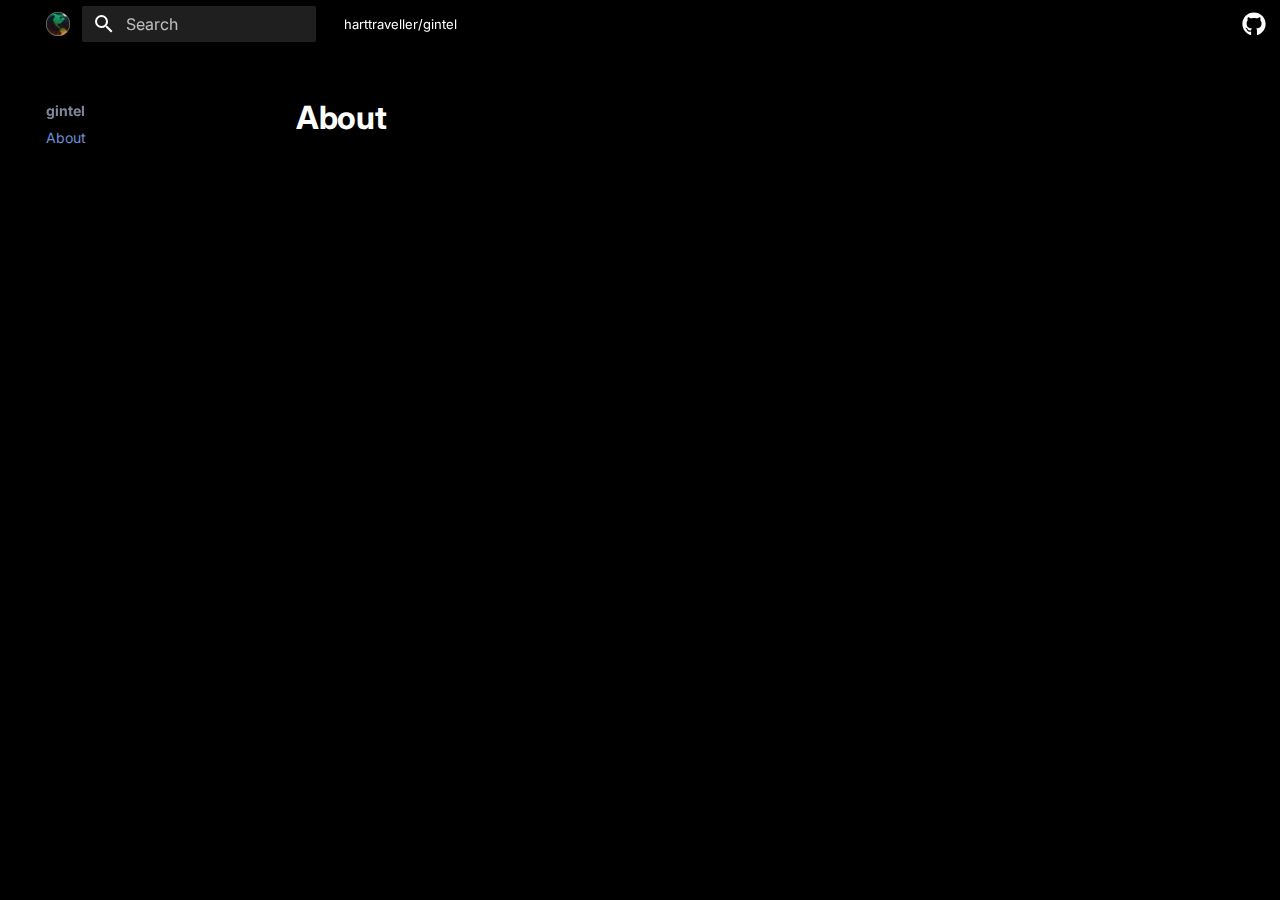
<file: index.html>
<!DOCTYPE html>

<html class="no-js" lang="en">
<head>
<meta charset="utf-8"/>
<meta content="width=device-width,initial-scale=1" name="viewport"/>
<link href="assets/gintel-small.png" rel="icon"/>
<meta content="mkdocs-1.4.2, mkdocs-material-9.1.2" name="generator"/>
<title>gintel</title>
<link href="assets/stylesheets/main.7bf56d0a.min.css" rel="stylesheet"/>
<link href="assets/stylesheets/palette.a0c5b2b5.min.css" rel="stylesheet"/>
<link crossorigin="" href="https://fonts.gstatic.com" rel="preconnect"/>
<link href="https://fonts.googleapis.com/css?family=Roboto:300,300i,400,400i,700,700i%7CRoboto+Mono:400,400i,700,700i&amp;display=fallback" rel="stylesheet"/>
<style>:root{--md-text-font:"Roboto";--md-code-font:"Roboto Mono"}</style>
<link href="stylesheets/extra.css" rel="stylesheet"/>
<script>__md_scope=new URL(".",location),__md_hash=e=>[...e].reduce((e,_)=>(e<<5)-e+_.charCodeAt(0),0),__md_get=(e,_=localStorage,t=__md_scope)=>JSON.parse(_.getItem(t.pathname+"."+e)),__md_set=(e,_,t=localStorage,a=__md_scope)=>{try{t.setItem(a.pathname+"."+e,JSON.stringify(_))}catch(e){}}</script>
<link href="assets/stylesheets/glightbox.min.css" rel="stylesheet"/><style>
            html.glightbox-open { overflow: initial; height: 100%; }
            .gslide-title { margin-top: 0px; user-select: text; }
            .gslide-desc { color: #666; user-select: text; }
            .gslide-image img { background: white; }
            
                .gscrollbar-fixer { padding-right: 15px; }
                .gdesc-inner { font-size: 0.75rem; }
                body[data-md-color-scheme="slate"] .gdesc-inner { background: var(--md-default-bg-color);}
                body[data-md-color-scheme="slate"] .gslide-title { color: var(--md-default-fg-color);}
                body[data-md-color-scheme="slate"] .gslide-desc { color: var(--md-default-fg-color);}
                </style><script src="assets/javascripts/glightbox.min.js"></script></head>
<body data-md-color-accent="orange" data-md-color-primary="black" data-md-color-scheme="slate" dir="ltr">
<input autocomplete="off" class="md-toggle" data-md-toggle="drawer" id="__drawer" type="checkbox"/>
<input autocomplete="off" class="md-toggle" data-md-toggle="search" id="__search" type="checkbox"/>
<label class="md-overlay" for="__drawer"></label>
<div data-md-component="skip">
</div>
<div data-md-component="announce">
</div>
<header class="md-header md-header--shadow" data-md-component="header">
<nav aria-label="Header" class="md-header__inner md-grid">
<a aria-label="gintel" class="md-header__button md-logo" data-md-component="logo" href="." title="gintel">
<img alt="logo" src="assets/gintel-medium.png"/>
</a>
<label class="md-header__button md-icon" for="__drawer">
<svg viewbox="0 0 24 24" xmlns="http://www.w3.org/2000/svg"><path d="M3 6h18v2H3V6m0 5h18v2H3v-2m0 5h18v2H3v-2Z"></path></svg>
</label>
<div class="md-header__title" data-md-component="header-title">
<div class="md-header__ellipsis">
<div class="md-header__topic">
<span class="md-ellipsis">
            gintel
          </span>
</div>
<div class="md-header__topic" data-md-component="header-topic">
<span class="md-ellipsis">
            
              About
            
          </span>
</div>
</div>
</div>
<label class="md-header__button md-icon" for="__search">
<svg viewbox="0 0 24 24" xmlns="http://www.w3.org/2000/svg"><path d="M9.5 3A6.5 6.5 0 0 1 16 9.5c0 1.61-.59 3.09-1.56 4.23l.27.27h.79l5 5-1.5 1.5-5-5v-.79l-.27-.27A6.516 6.516 0 0 1 9.5 16 6.5 6.5 0 0 1 3 9.5 6.5 6.5 0 0 1 9.5 3m0 2C7 5 5 7 5 9.5S7 14 9.5 14 14 12 14 9.5 12 5 9.5 5Z"></path></svg>
</label>
<div class="md-search" data-md-component="search" role="dialog">
<label class="md-search__overlay" for="__search"></label>
<div class="md-search__inner" role="search">
<form class="md-search__form" name="search">
<input aria-label="Search" autocapitalize="off" autocomplete="off" autocorrect="off" class="md-search__input" data-md-component="search-query" name="query" placeholder="Search" required="" spellcheck="false" type="text"/>
<label class="md-search__icon md-icon" for="__search">
<svg viewbox="0 0 24 24" xmlns="http://www.w3.org/2000/svg"><path d="M9.5 3A6.5 6.5 0 0 1 16 9.5c0 1.61-.59 3.09-1.56 4.23l.27.27h.79l5 5-1.5 1.5-5-5v-.79l-.27-.27A6.516 6.516 0 0 1 9.5 16 6.5 6.5 0 0 1 3 9.5 6.5 6.5 0 0 1 9.5 3m0 2C7 5 5 7 5 9.5S7 14 9.5 14 14 12 14 9.5 12 5 9.5 5Z"></path></svg>
<svg viewbox="0 0 24 24" xmlns="http://www.w3.org/2000/svg"><path d="M20 11v2H8l5.5 5.5-1.42 1.42L4.16 12l7.92-7.92L13.5 5.5 8 11h12Z"></path></svg>
</label>
<nav aria-label="Search" class="md-search__options">
<button aria-label="Clear" class="md-search__icon md-icon" tabindex="-1" title="Clear" type="reset">
<svg viewbox="0 0 24 24" xmlns="http://www.w3.org/2000/svg"><path d="M19 6.41 17.59 5 12 10.59 6.41 5 5 6.41 10.59 12 5 17.59 6.41 19 12 13.41 17.59 19 19 17.59 13.41 12 19 6.41Z"></path></svg>
</button>
</nav>
</form>
<div class="md-search__output">
<div class="md-search__scrollwrap" data-md-scrollfix="">
<div class="md-search-result" data-md-component="search-result">
<div class="md-search-result__meta">
            Initializing search
          </div>
<ol class="md-search-result__list" role="presentation"></ol>
</div>
</div>
</div>
</div>
</div>
<div class="md-header__source">
<a class="md-source" data-md-component="source" href="https://github.com/harttraveller/gintel" title="Go to repository">
<div class="md-source__icon md-icon">
<svg viewbox="0 0 496 512" xmlns="http://www.w3.org/2000/svg"><!--! Font Awesome Free 6.3.0 by @fontawesome - https://fontawesome.com License - https://fontawesome.com/license/free (Icons: CC BY 4.0, Fonts: SIL OFL 1.1, Code: MIT License) Copyright 2023 Fonticons, Inc.--><path d="M165.9 397.4c0 2-2.3 3.6-5.2 3.6-3.3.3-5.6-1.3-5.6-3.6 0-2 2.3-3.6 5.2-3.6 3-.3 5.6 1.3 5.6 3.6zm-31.1-4.5c-.7 2 1.3 4.3 4.3 4.9 2.6 1 5.6 0 6.2-2s-1.3-4.3-4.3-5.2c-2.6-.7-5.5.3-6.2 2.3zm44.2-1.7c-2.9.7-4.9 2.6-4.6 4.9.3 2 2.9 3.3 5.9 2.6 2.9-.7 4.9-2.6 4.6-4.6-.3-1.9-3-3.2-5.9-2.9zM244.8 8C106.1 8 0 113.3 0 252c0 110.9 69.8 205.8 169.5 239.2 12.8 2.3 17.3-5.6 17.3-12.1 0-6.2-.3-40.4-.3-61.4 0 0-70 15-84.7-29.8 0 0-11.4-29.1-27.8-36.6 0 0-22.9-15.7 1.6-15.4 0 0 24.9 2 38.6 25.8 21.9 38.6 58.6 27.5 72.9 20.9 2.3-16 8.8-27.1 16-33.7-55.9-6.2-112.3-14.3-112.3-110.5 0-27.5 7.6-41.3 23.6-58.9-2.6-6.5-11.1-33.3 2.6-67.9 20.9-6.5 69 27 69 27 20-5.6 41.5-8.5 62.8-8.5s42.8 2.9 62.8 8.5c0 0 48.1-33.6 69-27 13.7 34.7 5.2 61.4 2.6 67.9 16 17.7 25.8 31.5 25.8 58.9 0 96.5-58.9 104.2-114.8 110.5 9.2 7.9 17 22.9 17 46.4 0 33.7-.3 75.4-.3 83.6 0 6.5 4.6 14.4 17.3 12.1C428.2 457.8 496 362.9 496 252 496 113.3 383.5 8 244.8 8zM97.2 352.9c-1.3 1-1 3.3.7 5.2 1.6 1.6 3.9 2.3 5.2 1 1.3-1 1-3.3-.7-5.2-1.6-1.6-3.9-2.3-5.2-1zm-10.8-8.1c-.7 1.3.3 2.9 2.3 3.9 1.6 1 3.6.7 4.3-.7.7-1.3-.3-2.9-2.3-3.9-2-.6-3.6-.3-4.3.7zm32.4 35.6c-1.6 1.3-1 4.3 1.3 6.2 2.3 2.3 5.2 2.6 6.5 1 1.3-1.3.7-4.3-1.3-6.2-2.2-2.3-5.2-2.6-6.5-1zm-11.4-14.7c-1.6 1-1.6 3.6 0 5.9 1.6 2.3 4.3 3.3 5.6 2.3 1.6-1.3 1.6-3.9 0-6.2-1.4-2.3-4-3.3-5.6-2z"></path></svg>
</div>
<div class="md-source__repository">
    harttraveller/gintel
  </div>
</a>
</div>
</nav>
</header>
<div class="md-container" data-md-component="container">
<main class="md-main" data-md-component="main">
<div class="md-main__inner md-grid">
<div class="md-sidebar md-sidebar--primary" data-md-component="sidebar" data-md-type="navigation">
<div class="md-sidebar__scrollwrap">
<div class="md-sidebar__inner">
<nav aria-label="Navigation" class="md-nav md-nav--primary" data-md-level="0">
<label class="md-nav__title" for="__drawer">
<a aria-label="gintel" class="md-nav__button md-logo" data-md-component="logo" href="." title="gintel">
<img alt="logo" src="assets/gintel-medium.png"/>
</a>
    gintel
  </label>
<div class="md-nav__source">
<a class="md-source" data-md-component="source" href="https://github.com/harttraveller/gintel" title="Go to repository">
<div class="md-source__icon md-icon">
<svg viewbox="0 0 496 512" xmlns="http://www.w3.org/2000/svg"><!--! Font Awesome Free 6.3.0 by @fontawesome - https://fontawesome.com License - https://fontawesome.com/license/free (Icons: CC BY 4.0, Fonts: SIL OFL 1.1, Code: MIT License) Copyright 2023 Fonticons, Inc.--><path d="M165.9 397.4c0 2-2.3 3.6-5.2 3.6-3.3.3-5.6-1.3-5.6-3.6 0-2 2.3-3.6 5.2-3.6 3-.3 5.6 1.3 5.6 3.6zm-31.1-4.5c-.7 2 1.3 4.3 4.3 4.9 2.6 1 5.6 0 6.2-2s-1.3-4.3-4.3-5.2c-2.6-.7-5.5.3-6.2 2.3zm44.2-1.7c-2.9.7-4.9 2.6-4.6 4.9.3 2 2.9 3.3 5.9 2.6 2.9-.7 4.9-2.6 4.6-4.6-.3-1.9-3-3.2-5.9-2.9zM244.8 8C106.1 8 0 113.3 0 252c0 110.9 69.8 205.8 169.5 239.2 12.8 2.3 17.3-5.6 17.3-12.1 0-6.2-.3-40.4-.3-61.4 0 0-70 15-84.7-29.8 0 0-11.4-29.1-27.8-36.6 0 0-22.9-15.7 1.6-15.4 0 0 24.9 2 38.6 25.8 21.9 38.6 58.6 27.5 72.9 20.9 2.3-16 8.8-27.1 16-33.7-55.9-6.2-112.3-14.3-112.3-110.5 0-27.5 7.6-41.3 23.6-58.9-2.6-6.5-11.1-33.3 2.6-67.9 20.9-6.5 69 27 69 27 20-5.6 41.5-8.5 62.8-8.5s42.8 2.9 62.8 8.5c0 0 48.1-33.6 69-27 13.7 34.7 5.2 61.4 2.6 67.9 16 17.7 25.8 31.5 25.8 58.9 0 96.5-58.9 104.2-114.8 110.5 9.2 7.9 17 22.9 17 46.4 0 33.7-.3 75.4-.3 83.6 0 6.5 4.6 14.4 17.3 12.1C428.2 457.8 496 362.9 496 252 496 113.3 383.5 8 244.8 8zM97.2 352.9c-1.3 1-1 3.3.7 5.2 1.6 1.6 3.9 2.3 5.2 1 1.3-1 1-3.3-.7-5.2-1.6-1.6-3.9-2.3-5.2-1zm-10.8-8.1c-.7 1.3.3 2.9 2.3 3.9 1.6 1 3.6.7 4.3-.7.7-1.3-.3-2.9-2.3-3.9-2-.6-3.6-.3-4.3.7zm32.4 35.6c-1.6 1.3-1 4.3 1.3 6.2 2.3 2.3 5.2 2.6 6.5 1 1.3-1.3.7-4.3-1.3-6.2-2.2-2.3-5.2-2.6-6.5-1zm-11.4-14.7c-1.6 1-1.6 3.6 0 5.9 1.6 2.3 4.3 3.3 5.6 2.3 1.6-1.3 1.6-3.9 0-6.2-1.4-2.3-4-3.3-5.6-2z"></path></svg>
</div>
<div class="md-source__repository">
    harttraveller/gintel
  </div>
</a>
</div>
<ul class="md-nav__list" data-md-scrollfix="">
<li class="md-nav__item md-nav__item--active">
<input class="md-nav__toggle md-toggle" id="__toc" type="checkbox"/>
<a class="md-nav__link md-nav__link--active" href=".">
        About
      </a>
</li>
</ul>
</nav>
</div>
</div>
</div>
<div class="md-sidebar md-sidebar--secondary" data-md-component="sidebar" data-md-type="toc">
<div class="md-sidebar__scrollwrap">
<div class="md-sidebar__inner">
<nav aria-label="Table of contents" class="md-nav md-nav--secondary">
</nav>
</div>
</div>
</div>
<div class="md-content" data-md-component="content">
<article class="md-content__inner md-typeset">
<h1>About</h1>
</article>
</div>
</div>
</main>
<footer class="md-footer">
</footer>
</div>
<div class="md-dialog" data-md-component="dialog">
<div class="md-dialog__inner md-typeset"></div>
</div>
<script id="__config" type="application/json">{"base": ".", "features": ["header.autohide", "navigation.instant", "navigation.tracking", "content.code.copy"], "search": "assets/javascripts/workers/search.208ed371.min.js", "translations": {"clipboard.copied": "Copied to clipboard", "clipboard.copy": "Copy to clipboard", "search.result.more.one": "1 more on this page", "search.result.more.other": "# more on this page", "search.result.none": "No matching documents", "search.result.one": "1 matching document", "search.result.other": "# matching documents", "search.result.placeholder": "Type to start searching", "search.result.term.missing": "Missing", "select.version": "Select version"}}</script>
<script src="assets/javascripts/bundle.fc8c2696.min.js"></script>
<script>document$.subscribe(() => {const lightbox = GLightbox({"touchNavigation": true, "loop": false, "zoomable": true, "draggable": true, "openEffect": "zoom", "closeEffect": "zoom", "slideEffect": "slide"});})</script></body>
</html>
</file>
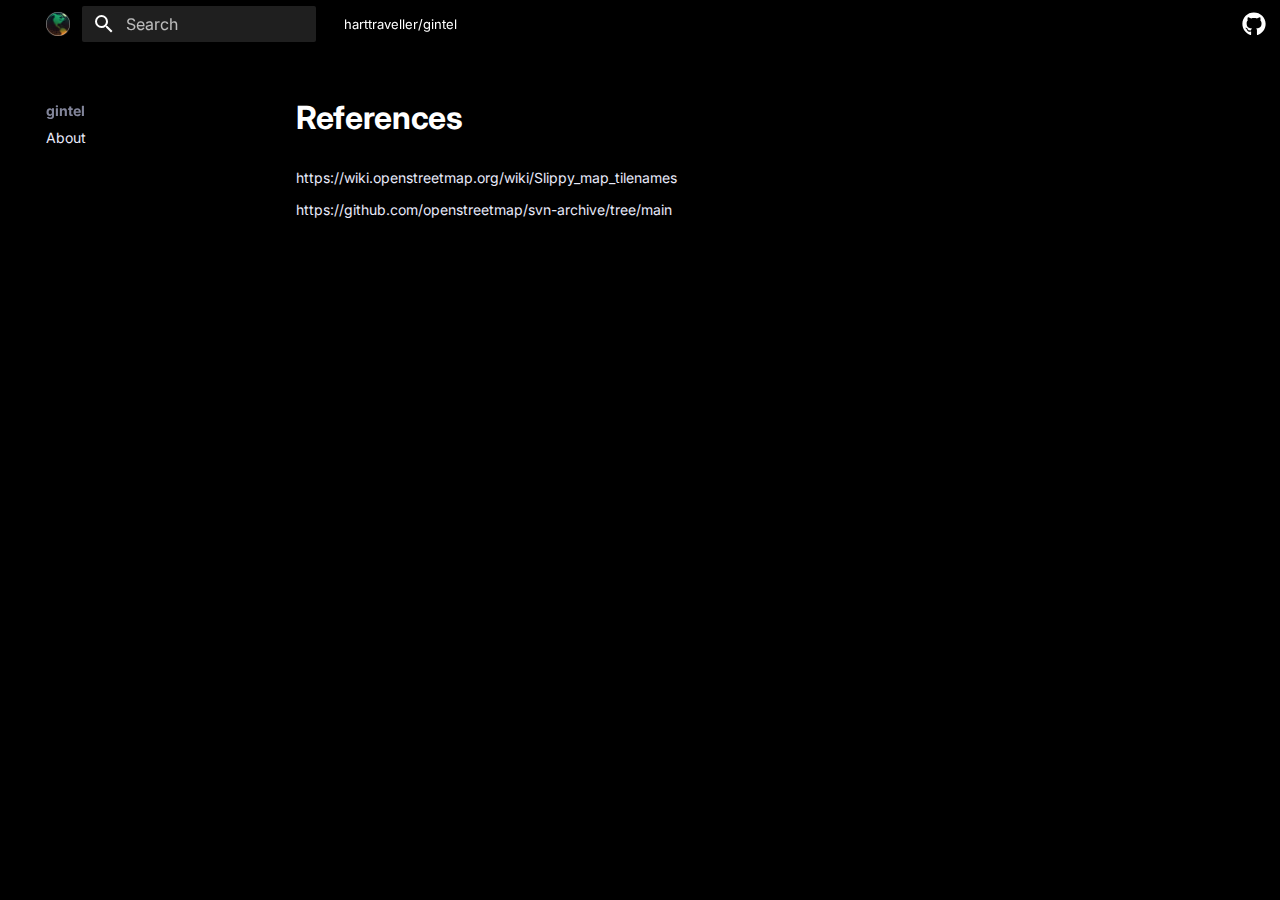
<file: references/index.html>
<!DOCTYPE html>

<html class="no-js" lang="en">
<head>
<meta charset="utf-8"/>
<meta content="width=device-width,initial-scale=1" name="viewport"/>
<link href="../assets/gintel-small.png" rel="icon"/>
<meta content="mkdocs-1.4.2, mkdocs-material-9.1.2" name="generator"/>
<title>References - gintel</title>
<link href="../assets/stylesheets/main.7bf56d0a.min.css" rel="stylesheet"/>
<link href="../assets/stylesheets/palette.a0c5b2b5.min.css" rel="stylesheet"/>
<link crossorigin="" href="https://fonts.gstatic.com" rel="preconnect"/>
<link href="https://fonts.googleapis.com/css?family=Roboto:300,300i,400,400i,700,700i%7CRoboto+Mono:400,400i,700,700i&amp;display=fallback" rel="stylesheet"/>
<style>:root{--md-text-font:"Roboto";--md-code-font:"Roboto Mono"}</style>
<link href="../stylesheets/extra.css" rel="stylesheet"/>
<script>__md_scope=new URL("..",location),__md_hash=e=>[...e].reduce((e,_)=>(e<<5)-e+_.charCodeAt(0),0),__md_get=(e,_=localStorage,t=__md_scope)=>JSON.parse(_.getItem(t.pathname+"."+e)),__md_set=(e,_,t=localStorage,a=__md_scope)=>{try{t.setItem(a.pathname+"."+e,JSON.stringify(_))}catch(e){}}</script>
<link href="../assets/stylesheets/glightbox.min.css" rel="stylesheet"/><style>
            html.glightbox-open { overflow: initial; height: 100%; }
            .gslide-title { margin-top: 0px; user-select: text; }
            .gslide-desc { color: #666; user-select: text; }
            .gslide-image img { background: white; }
            
                .gscrollbar-fixer { padding-right: 15px; }
                .gdesc-inner { font-size: 0.75rem; }
                body[data-md-color-scheme="slate"] .gdesc-inner { background: var(--md-default-bg-color);}
                body[data-md-color-scheme="slate"] .gslide-title { color: var(--md-default-fg-color);}
                body[data-md-color-scheme="slate"] .gslide-desc { color: var(--md-default-fg-color);}
                </style><script src="../assets/javascripts/glightbox.min.js"></script></head>
<body data-md-color-accent="orange" data-md-color-primary="black" data-md-color-scheme="slate" dir="ltr">
<input autocomplete="off" class="md-toggle" data-md-toggle="drawer" id="__drawer" type="checkbox"/>
<input autocomplete="off" class="md-toggle" data-md-toggle="search" id="__search" type="checkbox"/>
<label class="md-overlay" for="__drawer"></label>
<div data-md-component="skip">
<a class="md-skip" href="#references">
          Skip to content
        </a>
</div>
<div data-md-component="announce">
</div>
<header class="md-header md-header--shadow" data-md-component="header">
<nav aria-label="Header" class="md-header__inner md-grid">
<a aria-label="gintel" class="md-header__button md-logo" data-md-component="logo" href=".." title="gintel">
<img alt="logo" src="../assets/gintel-medium.png"/>
</a>
<label class="md-header__button md-icon" for="__drawer">
<svg viewbox="0 0 24 24" xmlns="http://www.w3.org/2000/svg"><path d="M3 6h18v2H3V6m0 5h18v2H3v-2m0 5h18v2H3v-2Z"></path></svg>
</label>
<div class="md-header__title" data-md-component="header-title">
<div class="md-header__ellipsis">
<div class="md-header__topic">
<span class="md-ellipsis">
            gintel
          </span>
</div>
<div class="md-header__topic" data-md-component="header-topic">
<span class="md-ellipsis">
            
              References
            
          </span>
</div>
</div>
</div>
<label class="md-header__button md-icon" for="__search">
<svg viewbox="0 0 24 24" xmlns="http://www.w3.org/2000/svg"><path d="M9.5 3A6.5 6.5 0 0 1 16 9.5c0 1.61-.59 3.09-1.56 4.23l.27.27h.79l5 5-1.5 1.5-5-5v-.79l-.27-.27A6.516 6.516 0 0 1 9.5 16 6.5 6.5 0 0 1 3 9.5 6.5 6.5 0 0 1 9.5 3m0 2C7 5 5 7 5 9.5S7 14 9.5 14 14 12 14 9.5 12 5 9.5 5Z"></path></svg>
</label>
<div class="md-search" data-md-component="search" role="dialog">
<label class="md-search__overlay" for="__search"></label>
<div class="md-search__inner" role="search">
<form class="md-search__form" name="search">
<input aria-label="Search" autocapitalize="off" autocomplete="off" autocorrect="off" class="md-search__input" data-md-component="search-query" name="query" placeholder="Search" required="" spellcheck="false" type="text"/>
<label class="md-search__icon md-icon" for="__search">
<svg viewbox="0 0 24 24" xmlns="http://www.w3.org/2000/svg"><path d="M9.5 3A6.5 6.5 0 0 1 16 9.5c0 1.61-.59 3.09-1.56 4.23l.27.27h.79l5 5-1.5 1.5-5-5v-.79l-.27-.27A6.516 6.516 0 0 1 9.5 16 6.5 6.5 0 0 1 3 9.5 6.5 6.5 0 0 1 9.5 3m0 2C7 5 5 7 5 9.5S7 14 9.5 14 14 12 14 9.5 12 5 9.5 5Z"></path></svg>
<svg viewbox="0 0 24 24" xmlns="http://www.w3.org/2000/svg"><path d="M20 11v2H8l5.5 5.5-1.42 1.42L4.16 12l7.92-7.92L13.5 5.5 8 11h12Z"></path></svg>
</label>
<nav aria-label="Search" class="md-search__options">
<button aria-label="Clear" class="md-search__icon md-icon" tabindex="-1" title="Clear" type="reset">
<svg viewbox="0 0 24 24" xmlns="http://www.w3.org/2000/svg"><path d="M19 6.41 17.59 5 12 10.59 6.41 5 5 6.41 10.59 12 5 17.59 6.41 19 12 13.41 17.59 19 19 17.59 13.41 12 19 6.41Z"></path></svg>
</button>
</nav>
</form>
<div class="md-search__output">
<div class="md-search__scrollwrap" data-md-scrollfix="">
<div class="md-search-result" data-md-component="search-result">
<div class="md-search-result__meta">
            Initializing search
          </div>
<ol class="md-search-result__list" role="presentation"></ol>
</div>
</div>
</div>
</div>
</div>
<div class="md-header__source">
<a class="md-source" data-md-component="source" href="https://github.com/harttraveller/gintel" title="Go to repository">
<div class="md-source__icon md-icon">
<svg viewbox="0 0 496 512" xmlns="http://www.w3.org/2000/svg"><!--! Font Awesome Free 6.3.0 by @fontawesome - https://fontawesome.com License - https://fontawesome.com/license/free (Icons: CC BY 4.0, Fonts: SIL OFL 1.1, Code: MIT License) Copyright 2023 Fonticons, Inc.--><path d="M165.9 397.4c0 2-2.3 3.6-5.2 3.6-3.3.3-5.6-1.3-5.6-3.6 0-2 2.3-3.6 5.2-3.6 3-.3 5.6 1.3 5.6 3.6zm-31.1-4.5c-.7 2 1.3 4.3 4.3 4.9 2.6 1 5.6 0 6.2-2s-1.3-4.3-4.3-5.2c-2.6-.7-5.5.3-6.2 2.3zm44.2-1.7c-2.9.7-4.9 2.6-4.6 4.9.3 2 2.9 3.3 5.9 2.6 2.9-.7 4.9-2.6 4.6-4.6-.3-1.9-3-3.2-5.9-2.9zM244.8 8C106.1 8 0 113.3 0 252c0 110.9 69.8 205.8 169.5 239.2 12.8 2.3 17.3-5.6 17.3-12.1 0-6.2-.3-40.4-.3-61.4 0 0-70 15-84.7-29.8 0 0-11.4-29.1-27.8-36.6 0 0-22.9-15.7 1.6-15.4 0 0 24.9 2 38.6 25.8 21.9 38.6 58.6 27.5 72.9 20.9 2.3-16 8.8-27.1 16-33.7-55.9-6.2-112.3-14.3-112.3-110.5 0-27.5 7.6-41.3 23.6-58.9-2.6-6.5-11.1-33.3 2.6-67.9 20.9-6.5 69 27 69 27 20-5.6 41.5-8.5 62.8-8.5s42.8 2.9 62.8 8.5c0 0 48.1-33.6 69-27 13.7 34.7 5.2 61.4 2.6 67.9 16 17.7 25.8 31.5 25.8 58.9 0 96.5-58.9 104.2-114.8 110.5 9.2 7.9 17 22.9 17 46.4 0 33.7-.3 75.4-.3 83.6 0 6.5 4.6 14.4 17.3 12.1C428.2 457.8 496 362.9 496 252 496 113.3 383.5 8 244.8 8zM97.2 352.9c-1.3 1-1 3.3.7 5.2 1.6 1.6 3.9 2.3 5.2 1 1.3-1 1-3.3-.7-5.2-1.6-1.6-3.9-2.3-5.2-1zm-10.8-8.1c-.7 1.3.3 2.9 2.3 3.9 1.6 1 3.6.7 4.3-.7.7-1.3-.3-2.9-2.3-3.9-2-.6-3.6-.3-4.3.7zm32.4 35.6c-1.6 1.3-1 4.3 1.3 6.2 2.3 2.3 5.2 2.6 6.5 1 1.3-1.3.7-4.3-1.3-6.2-2.2-2.3-5.2-2.6-6.5-1zm-11.4-14.7c-1.6 1-1.6 3.6 0 5.9 1.6 2.3 4.3 3.3 5.6 2.3 1.6-1.3 1.6-3.9 0-6.2-1.4-2.3-4-3.3-5.6-2z"></path></svg>
</div>
<div class="md-source__repository">
    harttraveller/gintel
  </div>
</a>
</div>
</nav>
</header>
<div class="md-container" data-md-component="container">
<main class="md-main" data-md-component="main">
<div class="md-main__inner md-grid">
<div class="md-sidebar md-sidebar--primary" data-md-component="sidebar" data-md-type="navigation">
<div class="md-sidebar__scrollwrap">
<div class="md-sidebar__inner">
<nav aria-label="Navigation" class="md-nav md-nav--primary" data-md-level="0">
<label class="md-nav__title" for="__drawer">
<a aria-label="gintel" class="md-nav__button md-logo" data-md-component="logo" href=".." title="gintel">
<img alt="logo" src="../assets/gintel-medium.png"/>
</a>
    gintel
  </label>
<div class="md-nav__source">
<a class="md-source" data-md-component="source" href="https://github.com/harttraveller/gintel" title="Go to repository">
<div class="md-source__icon md-icon">
<svg viewbox="0 0 496 512" xmlns="http://www.w3.org/2000/svg"><!--! Font Awesome Free 6.3.0 by @fontawesome - https://fontawesome.com License - https://fontawesome.com/license/free (Icons: CC BY 4.0, Fonts: SIL OFL 1.1, Code: MIT License) Copyright 2023 Fonticons, Inc.--><path d="M165.9 397.4c0 2-2.3 3.6-5.2 3.6-3.3.3-5.6-1.3-5.6-3.6 0-2 2.3-3.6 5.2-3.6 3-.3 5.6 1.3 5.6 3.6zm-31.1-4.5c-.7 2 1.3 4.3 4.3 4.9 2.6 1 5.6 0 6.2-2s-1.3-4.3-4.3-5.2c-2.6-.7-5.5.3-6.2 2.3zm44.2-1.7c-2.9.7-4.9 2.6-4.6 4.9.3 2 2.9 3.3 5.9 2.6 2.9-.7 4.9-2.6 4.6-4.6-.3-1.9-3-3.2-5.9-2.9zM244.8 8C106.1 8 0 113.3 0 252c0 110.9 69.8 205.8 169.5 239.2 12.8 2.3 17.3-5.6 17.3-12.1 0-6.2-.3-40.4-.3-61.4 0 0-70 15-84.7-29.8 0 0-11.4-29.1-27.8-36.6 0 0-22.9-15.7 1.6-15.4 0 0 24.9 2 38.6 25.8 21.9 38.6 58.6 27.5 72.9 20.9 2.3-16 8.8-27.1 16-33.7-55.9-6.2-112.3-14.3-112.3-110.5 0-27.5 7.6-41.3 23.6-58.9-2.6-6.5-11.1-33.3 2.6-67.9 20.9-6.5 69 27 69 27 20-5.6 41.5-8.5 62.8-8.5s42.8 2.9 62.8 8.5c0 0 48.1-33.6 69-27 13.7 34.7 5.2 61.4 2.6 67.9 16 17.7 25.8 31.5 25.8 58.9 0 96.5-58.9 104.2-114.8 110.5 9.2 7.9 17 22.9 17 46.4 0 33.7-.3 75.4-.3 83.6 0 6.5 4.6 14.4 17.3 12.1C428.2 457.8 496 362.9 496 252 496 113.3 383.5 8 244.8 8zM97.2 352.9c-1.3 1-1 3.3.7 5.2 1.6 1.6 3.9 2.3 5.2 1 1.3-1 1-3.3-.7-5.2-1.6-1.6-3.9-2.3-5.2-1zm-10.8-8.1c-.7 1.3.3 2.9 2.3 3.9 1.6 1 3.6.7 4.3-.7.7-1.3-.3-2.9-2.3-3.9-2-.6-3.6-.3-4.3.7zm32.4 35.6c-1.6 1.3-1 4.3 1.3 6.2 2.3 2.3 5.2 2.6 6.5 1 1.3-1.3.7-4.3-1.3-6.2-2.2-2.3-5.2-2.6-6.5-1zm-11.4-14.7c-1.6 1-1.6 3.6 0 5.9 1.6 2.3 4.3 3.3 5.6 2.3 1.6-1.3 1.6-3.9 0-6.2-1.4-2.3-4-3.3-5.6-2z"></path></svg>
</div>
<div class="md-source__repository">
    harttraveller/gintel
  </div>
</a>
</div>
<ul class="md-nav__list" data-md-scrollfix="">
<li class="md-nav__item">
<a class="md-nav__link" href="..">
        About
      </a>
</li>
</ul>
</nav>
</div>
</div>
</div>
<div class="md-sidebar md-sidebar--secondary" data-md-component="sidebar" data-md-type="toc">
<div class="md-sidebar__scrollwrap">
<div class="md-sidebar__inner">
<nav aria-label="Table of contents" class="md-nav md-nav--secondary">
</nav>
</div>
</div>
</div>
<div class="md-content" data-md-component="content">
<article class="md-content__inner md-typeset">
<h1 id="references">References</h1>
<p>https://wiki.openstreetmap.org/wiki/Slippy_map_tilenames</p>
<p>https://github.com/openstreetmap/svn-archive/tree/main</p>
</article>
</div>
</div>
</main>
<footer class="md-footer">
</footer>
</div>
<div class="md-dialog" data-md-component="dialog">
<div class="md-dialog__inner md-typeset"></div>
</div>
<script id="__config" type="application/json">{"base": "..", "features": ["header.autohide", "navigation.instant", "navigation.tracking", "content.code.copy"], "search": "../assets/javascripts/workers/search.208ed371.min.js", "translations": {"clipboard.copied": "Copied to clipboard", "clipboard.copy": "Copy to clipboard", "search.result.more.one": "1 more on this page", "search.result.more.other": "# more on this page", "search.result.none": "No matching documents", "search.result.one": "1 matching document", "search.result.other": "# matching documents", "search.result.placeholder": "Type to start searching", "search.result.term.missing": "Missing", "select.version": "Select version"}}</script>
<script src="../assets/javascripts/bundle.fc8c2696.min.js"></script>
<script>document$.subscribe(() => {const lightbox = GLightbox({"touchNavigation": true, "loop": false, "zoomable": true, "draggable": true, "openEffect": "zoom", "closeEffect": "zoom", "slideEffect": "slide"});})</script></body>
</html>
</file>
<file: stylesheets/extra.css>
@import url('https://fonts.googleapis.com/css?family=Inter');

body {
    --md-text-font-family: "Inter";
    --md-code-bg-color: #111319 !important;
    --md-primary-fg-color: #111319 !important;
}

:root>* {
    --md-code-hl-string-color: #37d278;
    --md-code-hl-name-color: rgb(237, 154, 149);
    --md-code-hl-operator-color: rgb(124, 213, 233);
    --md-code-hl-punctuation-color: white;
    --md-code-hl-comment-color: rgb(163, 163, 163);
    --md-code-hl-generic-color: rgb(214, 123, 222);
    --md-code-hl-variable-color: rgb(237, 178, 77);
}

p, ol, ul {
    text-align: justify;
    line-height: 1.28em;
    font-size: 14px;
}




a {
    transition: ease 0.3s !important;
}

h1 {
    color: white !important;
    font-weight: bold !important;
}

h1, h2, h3, h4, h5, h6 {
    line-height: 0em !important;
    padding-bottom: 0.32em;
    padding-top: 0.64em;
}

h2 {
    color: #ffcba0;
}

h3 {
    color: #ffb67b;
}

h4 {
    color: #ffa04d;
}

h5 {
    color: #FF842B !important;
    text-transform: none !important;
}

h6 {
    color: #FF4932 !important;
}

.md-source__facts {
    display: none;
}

.md-content ul, ol {
    line-height: 1.2em;
}

.task-list-indicator {
    position: relative;
    top: -3px;
}

.md-main {
    background-color: black;
    line-height: 0.8em !important;
}


.md-nav__link, .md-nav__title {
    background-color: black !important;
    box-shadow: none !important;
}

/* .md-nav__title[for="__drawer"] {
    display: none;
} */

.md-footer {
    /* background: black; */
    display: none;
}

.md-nav__list {
    background-color: black !important;
    position: relative;
}

/* .md-nav__title[for="__toc"] {
    display: none;
} */

/* .md-content {
    position: relative;
    top: -40px;
} */

.md-clipboard {
    color: grey !important;
    transition: ease 0.3s !important;
}

.md-clipboard:hover {
    color: rgb(237, 178, 77) !important;
    transition: ease 0.3s !important;
}


.md-tabs__list {
    color: orange;
}

.md-tabs__link.md-tabs__link--active {
    color: rgb(237, 178, 77);
}

[data-md-toggle=search]:checked~.md-header .md-search__form {
    background-color: #111319 !important;
}

.md-search-result__meta {
    background-color: #111319 !important;
}

.md-search-result__list {
    background-color: #111319 !important;

}

.md-header__title {
    display: none;
}

/* .md-header__button.md-logo {
    position: relative;
    top: 2px;
} */

/* .md-sidebar.md-sidebar--primary {
    position: relative;
    top: -36px !important;
} */

/* .md-sidebar.md-sidebar--secondary {
    position: relative;
    top: -36px !important;
} */

.contact-submit {
    background-color: #111319;
    border: 1px transparent solid;
    /* color: white; */
    transition: ease 0.3s !important;
}

.contact-submit:hover {
    border: 1px white solid;
    /* background-color: white; */
    color: orange;
    /* transition: 0.3s !important; */
}

img {
    border-radius: 5px;
}

.md-source__icon.md-icon {
    position: absolute;
    right: 10px;
    top: 0px
}

.md-source__repository.md-source__repository--active {
    display: none;
}
</file>
<file: assets/stylesheets/main.7bf56d0a.min.css>
@charset "UTF-8";html{-webkit-text-size-adjust:none;-moz-text-size-adjust:none;text-size-adjust:none;box-sizing:border-box}*,:after,:before{box-sizing:inherit}@media (prefers-reduced-motion){*,:after,:before{transition:none!important}}body{margin:0}a,button,input,label{-webkit-tap-highlight-color:transparent}a{color:inherit;text-decoration:none}hr{border:0;box-sizing:initial;display:block;height:.05rem;overflow:visible;padding:0}small{font-size:80%}sub,sup{line-height:1em}img{border-style:none}table{border-collapse:initial;border-spacing:0}td,th{font-weight:400;vertical-align:top}button{background:#0000;border:0;font-family:inherit;font-size:inherit;margin:0;padding:0}input{border:0;outline:none}:root{--md-primary-fg-color:#4051b5;--md-primary-fg-color--light:#5d6cc0;--md-primary-fg-color--dark:#303fa1;--md-primary-bg-color:#fff;--md-primary-bg-color--light:#ffffffb3;--md-accent-fg-color:#526cfe;--md-accent-fg-color--transparent:#526cfe1a;--md-accent-bg-color:#fff;--md-accent-bg-color--light:#ffffffb3}:root,[data-md-color-scheme=default]{--md-default-fg-color:#000000de;--md-default-fg-color--light:#0000008a;--md-default-fg-color--lighter:#00000052;--md-default-fg-color--lightest:#00000012;--md-default-bg-color:#fff;--md-default-bg-color--light:#ffffffb3;--md-default-bg-color--lighter:#ffffff4d;--md-default-bg-color--lightest:#ffffff1f;--md-code-fg-color:#36464e;--md-code-bg-color:#f5f5f5;--md-code-hl-color:#ffff0080;--md-code-hl-number-color:#d52a2a;--md-code-hl-special-color:#db1457;--md-code-hl-function-color:#a846b9;--md-code-hl-constant-color:#6e59d9;--md-code-hl-keyword-color:#3f6ec6;--md-code-hl-string-color:#1c7d4d;--md-code-hl-name-color:var(--md-code-fg-color);--md-code-hl-operator-color:var(--md-default-fg-color--light);--md-code-hl-punctuation-color:var(--md-default-fg-color--light);--md-code-hl-comment-color:var(--md-default-fg-color--light);--md-code-hl-generic-color:var(--md-default-fg-color--light);--md-code-hl-variable-color:var(--md-default-fg-color--light);--md-typeset-color:var(--md-default-fg-color);--md-typeset-a-color:var(--md-primary-fg-color);--md-typeset-mark-color:#ffff0080;--md-typeset-del-color:#f5503d26;--md-typeset-ins-color:#0bd57026;--md-typeset-kbd-color:#fafafa;--md-typeset-kbd-accent-color:#fff;--md-typeset-kbd-border-color:#b8b8b8;--md-typeset-table-color:#0000001f;--md-typeset-table-color--light:rgba(0,0,0,.035);--md-admonition-fg-color:var(--md-default-fg-color);--md-admonition-bg-color:var(--md-default-bg-color);--md-warning-fg-color:#000000de;--md-warning-bg-color:#ff9;--md-footer-fg-color:#fff;--md-footer-fg-color--light:#ffffffb3;--md-footer-fg-color--lighter:#ffffff73;--md-footer-bg-color:#000000de;--md-footer-bg-color--dark:#00000052;--md-shadow-z1:0 0.2rem 0.5rem #0000000d,0 0 0.05rem #0000001a;--md-shadow-z2:0 0.2rem 0.5rem #0000001a,0 0 0.05rem #00000040;--md-shadow-z3:0 0.2rem 0.5rem #0003,0 0 0.05rem #00000059}.md-icon svg{fill:currentcolor;display:block;height:1.2rem;width:1.2rem}body{-webkit-font-smoothing:antialiased;-moz-osx-font-smoothing:grayscale;--md-text-font-family:var(--md-text-font,_),-apple-system,BlinkMacSystemFont,Helvetica,Arial,sans-serif;--md-code-font-family:var(--md-code-font,_),SFMono-Regular,Consolas,Menlo,monospace}aside,body,input{font-feature-settings:"kern","liga";color:var(--md-typeset-color);font-family:var(--md-text-font-family)}code,kbd,pre{font-feature-settings:"kern";font-family:var(--md-code-font-family)}:root{--md-typeset-table-sort-icon:url('data:image/svg+xml;charset=utf-8,<svg xmlns="http://www.w3.org/2000/svg" viewBox="0 0 24 24"><path d="m18 21-4-4h3V7h-3l4-4 4 4h-3v10h3M2 19v-2h10v2M2 13v-2h7v2M2 7V5h4v2H2Z"/></svg>');--md-typeset-table-sort-icon--asc:url('data:image/svg+xml;charset=utf-8,<svg xmlns="http://www.w3.org/2000/svg" viewBox="0 0 24 24"><path d="M19 17h3l-4 4-4-4h3V3h2M2 17h10v2H2M6 5v2H2V5m0 6h7v2H2v-2Z"/></svg>');--md-typeset-table-sort-icon--desc:url('data:image/svg+xml;charset=utf-8,<svg xmlns="http://www.w3.org/2000/svg" viewBox="0 0 24 24"><path d="M19 7h3l-4-4-4 4h3v14h2M2 17h10v2H2M6 5v2H2V5m0 6h7v2H2v-2Z"/></svg>')}.md-typeset{-webkit-print-color-adjust:exact;color-adjust:exact;font-size:.8rem;line-height:1.6}@media print{.md-typeset{font-size:.68rem}}.md-typeset blockquote,.md-typeset dl,.md-typeset figure,.md-typeset ol,.md-typeset pre,.md-typeset ul{margin-bottom:1em;margin-top:1em}.md-typeset h1{color:var(--md-default-fg-color--light);font-size:2em;line-height:1.3;margin:0 0 1.25em}.md-typeset h1,.md-typeset h2{font-weight:300;letter-spacing:-.01em}.md-typeset h2{font-size:1.5625em;line-height:1.4;margin:1.6em 0 .64em}.md-typeset h3{font-size:1.25em;font-weight:400;letter-spacing:-.01em;line-height:1.5;margin:1.6em 0 .8em}.md-typeset h2+h3{margin-top:.8em}.md-typeset h4{font-weight:700;letter-spacing:-.01em;margin:1em 0}.md-typeset h5,.md-typeset h6{color:var(--md-default-fg-color--light);font-size:.8em;font-weight:700;letter-spacing:-.01em;margin:1.25em 0}.md-typeset h5{text-transform:uppercase}.md-typeset hr{border-bottom:.05rem solid var(--md-default-fg-color--lightest);display:flow-root;margin:1.5em 0}.md-typeset a{color:var(--md-typeset-a-color);word-break:break-word}.md-typeset a,.md-typeset a:before{transition:color 125ms}.md-typeset a:focus,.md-typeset a:hover{color:var(--md-accent-fg-color)}.md-typeset a:focus code,.md-typeset a:hover code{background-color:var(--md-accent-fg-color--transparent)}.md-typeset a code{color:currentcolor;transition:background-color 125ms}.md-typeset a.focus-visible{outline-color:var(--md-accent-fg-color);outline-offset:.2rem}.md-typeset code,.md-typeset kbd,.md-typeset pre{color:var(--md-code-fg-color);direction:ltr;font-variant-ligatures:none}@media print{.md-typeset code,.md-typeset kbd,.md-typeset pre{white-space:pre-wrap}}.md-typeset code{background-color:var(--md-code-bg-color);border-radius:.1rem;-webkit-box-decoration-break:clone;box-decoration-break:clone;font-size:.85em;padding:0 .2941176471em;word-break:break-word}.md-typeset code:not(.focus-visible){-webkit-tap-highlight-color:transparent;outline:none}.md-typeset pre{display:flow-root;line-height:1.4;position:relative}.md-typeset pre>code{-webkit-box-decoration-break:slice;box-decoration-break:slice;box-shadow:none;display:block;margin:0;outline-color:var(--md-accent-fg-color);overflow:auto;padding:.7720588235em 1.1764705882em;scrollbar-color:var(--md-default-fg-color--lighter) #0000;scrollbar-width:thin;touch-action:auto;word-break:normal}.md-typeset pre>code:hover{scrollbar-color:var(--md-accent-fg-color) #0000}.md-typeset pre>code::-webkit-scrollbar{height:.2rem;width:.2rem}.md-typeset pre>code::-webkit-scrollbar-thumb{background-color:var(--md-default-fg-color--lighter)}.md-typeset pre>code::-webkit-scrollbar-thumb:hover{background-color:var(--md-accent-fg-color)}.md-typeset kbd{background-color:var(--md-typeset-kbd-color);border-radius:.1rem;box-shadow:0 .1rem 0 .05rem var(--md-typeset-kbd-border-color),0 .1rem 0 var(--md-typeset-kbd-border-color),0 -.1rem .2rem var(--md-typeset-kbd-accent-color) inset;color:var(--md-default-fg-color);display:inline-block;font-size:.75em;padding:0 .6666666667em;vertical-align:text-top;word-break:break-word}.md-typeset mark{background-color:var(--md-typeset-mark-color);-webkit-box-decoration-break:clone;box-decoration-break:clone;color:inherit;word-break:break-word}.md-typeset abbr{border-bottom:.05rem dotted var(--md-default-fg-color--light);cursor:help;text-decoration:none}@media (hover:none){.md-typeset abbr[title]:focus:after,.md-typeset abbr[title]:hover:after{background-color:var(--md-default-fg-color);border-radius:.1rem;box-shadow:var(--md-shadow-z3);color:var(--md-default-bg-color);content:attr(title);font-size:.7rem;left:.8rem;margin-top:2em;padding:.2rem .3rem;position:absolute;right:.8rem}}.md-typeset small{opacity:.75}[dir=ltr] .md-typeset sub,[dir=ltr] .md-typeset sup{margin-left:.078125em}[dir=rtl] .md-typeset sub,[dir=rtl] .md-typeset sup{margin-right:.078125em}[dir=ltr] .md-typeset blockquote{padding-left:.6rem}[dir=rtl] .md-typeset blockquote{padding-right:.6rem}[dir=ltr] .md-typeset blockquote{border-left:.2rem solid var(--md-default-fg-color--lighter)}[dir=rtl] .md-typeset blockquote{border-right:.2rem solid var(--md-default-fg-color--lighter)}.md-typeset blockquote{color:var(--md-default-fg-color--light);margin-left:0;margin-right:0}.md-typeset ul{list-style-type:disc}[dir=ltr] .md-typeset ol,[dir=ltr] .md-typeset ul{margin-left:.625em}[dir=rtl] .md-typeset ol,[dir=rtl] .md-typeset ul{margin-right:.625em}.md-typeset ol,.md-typeset ul{padding:0}.md-typeset ol:not([hidden]),.md-typeset ul:not([hidden]){display:flow-root}.md-typeset ol ol,.md-typeset ul ol{list-style-type:lower-alpha}.md-typeset ol ol ol,.md-typeset ul ol ol{list-style-type:lower-roman}[dir=ltr] .md-typeset ol li,[dir=ltr] .md-typeset ul li{margin-left:1.25em}[dir=rtl] .md-typeset ol li,[dir=rtl] .md-typeset ul li{margin-right:1.25em}.md-typeset ol li,.md-typeset ul li{margin-bottom:.5em}.md-typeset ol li blockquote,.md-typeset ol li p,.md-typeset ul li blockquote,.md-typeset ul li p{margin:.5em 0}.md-typeset ol li:last-child,.md-typeset ul li:last-child{margin-bottom:0}[dir=ltr] .md-typeset ol li ol,[dir=ltr] .md-typeset ol li ul,[dir=ltr] .md-typeset ul li ol,[dir=ltr] .md-typeset ul li ul{margin-left:.625em}[dir=rtl] .md-typeset ol li ol,[dir=rtl] .md-typeset ol li ul,[dir=rtl] .md-typeset ul li ol,[dir=rtl] .md-typeset ul li ul{margin-right:.625em}.md-typeset ol li ol,.md-typeset ol li ul,.md-typeset ul li ol,.md-typeset ul li ul{margin-bottom:.5em;margin-top:.5em}[dir=ltr] .md-typeset dd{margin-left:1.875em}[dir=rtl] .md-typeset dd{margin-right:1.875em}.md-typeset dd{margin-bottom:1.5em;margin-top:1em}.md-typeset img,.md-typeset svg,.md-typeset video{height:auto;max-width:100%}.md-typeset img[align=left]{margin:1em 1em 1em 0}.md-typeset img[align=right]{margin:1em 0 1em 1em}.md-typeset img[align]:only-child{margin-top:0}.md-typeset img[src$="#gh-dark-mode-only"],.md-typeset img[src$="#only-dark"]{display:none}.md-typeset figure{display:flow-root;margin:1em auto;max-width:100%;text-align:center;width:-webkit-fit-content;width:-moz-fit-content;width:fit-content}.md-typeset figure img{display:block}.md-typeset figcaption{font-style:italic;margin:1em auto;max-width:24rem}.md-typeset iframe{max-width:100%}.md-typeset table:not([class]){background-color:var(--md-default-bg-color);border:.05rem solid var(--md-typeset-table-color);border-radius:.1rem;display:inline-block;font-size:.64rem;max-width:100%;overflow:auto;touch-action:auto}@media print{.md-typeset table:not([class]){display:table}}.md-typeset table:not([class])+*{margin-top:1.5em}.md-typeset table:not([class]) td>:first-child,.md-typeset table:not([class]) th>:first-child{margin-top:0}.md-typeset table:not([class]) td>:last-child,.md-typeset table:not([class]) th>:last-child{margin-bottom:0}.md-typeset table:not([class]) td:not([align]),.md-typeset table:not([class]) th:not([align]){text-align:left}[dir=rtl] .md-typeset table:not([class]) td:not([align]),[dir=rtl] .md-typeset table:not([class]) th:not([align]){text-align:right}.md-typeset table:not([class]) th{font-weight:700;min-width:5rem;padding:.9375em 1.25em;vertical-align:top}.md-typeset table:not([class]) td{border-top:.05rem solid var(--md-typeset-table-color);padding:.9375em 1.25em;vertical-align:top}.md-typeset table:not([class]) tbody tr{transition:background-color 125ms}.md-typeset table:not([class]) tbody tr:hover{background-color:var(--md-typeset-table-color--light);box-shadow:0 .05rem 0 var(--md-default-bg-color) inset}.md-typeset table:not([class]) a{word-break:normal}.md-typeset table th[role=columnheader]{cursor:pointer}[dir=ltr] .md-typeset table th[role=columnheader]:after{margin-left:.5em}[dir=rtl] .md-typeset table th[role=columnheader]:after{margin-right:.5em}.md-typeset table th[role=columnheader]:after{content:"";display:inline-block;height:1.2em;-webkit-mask-image:var(--md-typeset-table-sort-icon);mask-image:var(--md-typeset-table-sort-icon);-webkit-mask-repeat:no-repeat;mask-repeat:no-repeat;-webkit-mask-size:contain;mask-size:contain;transition:background-color 125ms;vertical-align:text-bottom;width:1.2em}.md-typeset table th[role=columnheader]:hover:after{background-color:var(--md-default-fg-color--lighter)}.md-typeset table th[role=columnheader][aria-sort=ascending]:after{background-color:var(--md-default-fg-color--light);-webkit-mask-image:var(--md-typeset-table-sort-icon--asc);mask-image:var(--md-typeset-table-sort-icon--asc)}.md-typeset table th[role=columnheader][aria-sort=descending]:after{background-color:var(--md-default-fg-color--light);-webkit-mask-image:var(--md-typeset-table-sort-icon--desc);mask-image:var(--md-typeset-table-sort-icon--desc)}.md-typeset__scrollwrap{margin:1em -.8rem;overflow-x:auto;touch-action:auto}.md-typeset__table{display:inline-block;margin-bottom:.5em;padding:0 .8rem}@media print{.md-typeset__table{display:block}}html .md-typeset__table table{display:table;margin:0;overflow:hidden;width:100%}@media screen and (max-width:44.9375em){.md-content__inner>pre{margin:1em -.8rem}.md-content__inner>pre code{border-radius:0}}.md-banner{background-color:var(--md-footer-bg-color);color:var(--md-footer-fg-color);overflow:auto}@media print{.md-banner{display:none}}.md-banner--warning{background-color:var(--md-warning-bg-color);color:var(--md-warning-fg-color)}.md-banner__inner{font-size:.7rem;margin:.6rem auto;padding:0 .8rem}[dir=ltr] .md-banner__button{float:right}[dir=rtl] .md-banner__button{float:left}.md-banner__button{color:inherit;cursor:pointer;transition:opacity .25s}.md-banner__button:hover{opacity:.7}html{font-size:125%;height:100%;overflow-x:hidden}@media screen and (min-width:100em){html{font-size:137.5%}}@media screen and (min-width:125em){html{font-size:150%}}body{background-color:var(--md-default-bg-color);display:flex;flex-direction:column;font-size:.5rem;min-height:100%;position:relative;width:100%}@media print{body{display:block}}@media screen and (max-width:59.9375em){body[data-md-scrolllock]{position:fixed}}.md-grid{margin-left:auto;margin-right:auto;max-width:61rem}.md-container{display:flex;flex-direction:column;flex-grow:1}@media print{.md-container{display:block}}.md-main{flex-grow:1}.md-main__inner{display:flex;height:100%;margin-top:1.5rem}.md-ellipsis{overflow:hidden;text-overflow:ellipsis;white-space:nowrap}.md-toggle{display:none}.md-option{height:0;opacity:0;position:absolute;width:0}.md-option:checked+label:not([hidden]){display:block}.md-option.focus-visible+label{outline-color:var(--md-accent-fg-color);outline-style:auto}.md-skip{background-color:var(--md-default-fg-color);border-radius:.1rem;color:var(--md-default-bg-color);font-size:.64rem;margin:.5rem;opacity:0;outline-color:var(--md-accent-fg-color);padding:.3rem .5rem;position:fixed;transform:translateY(.4rem);z-index:-1}.md-skip:focus{opacity:1;transform:translateY(0);transition:transform .25s cubic-bezier(.4,0,.2,1),opacity 175ms 75ms;z-index:10}@page{margin:25mm}:root{--md-clipboard-icon:url('data:image/svg+xml;charset=utf-8,<svg xmlns="http://www.w3.org/2000/svg" viewBox="0 0 24 24"><path d="M19 21H8V7h11m0-2H8a2 2 0 0 0-2 2v14a2 2 0 0 0 2 2h11a2 2 0 0 0 2-2V7a2 2 0 0 0-2-2m-3-4H4a2 2 0 0 0-2 2v14h2V3h12V1Z"/></svg>')}.md-clipboard{border-radius:.1rem;color:var(--md-default-fg-color--lightest);cursor:pointer;height:1.5em;outline-color:var(--md-accent-fg-color);outline-offset:.1rem;position:absolute;right:.5em;top:.5em;transition:color .25s;width:1.5em;z-index:1}@media print{.md-clipboard{display:none}}.md-clipboard:not(.focus-visible){-webkit-tap-highlight-color:transparent;outline:none}:hover>.md-clipboard{color:var(--md-default-fg-color--light)}.md-clipboard:focus,.md-clipboard:hover{color:var(--md-accent-fg-color)}.md-clipboard:after{background-color:currentcolor;content:"";display:block;height:1.125em;margin:0 auto;-webkit-mask-image:var(--md-clipboard-icon);mask-image:var(--md-clipboard-icon);-webkit-mask-position:center;mask-position:center;-webkit-mask-repeat:no-repeat;mask-repeat:no-repeat;-webkit-mask-size:contain;mask-size:contain;width:1.125em}.md-clipboard--inline{cursor:pointer}.md-clipboard--inline code{transition:color .25s,background-color .25s}.md-clipboard--inline:focus code,.md-clipboard--inline:hover code{background-color:var(--md-accent-fg-color--transparent);color:var(--md-accent-fg-color)}@keyframes consent{0%{opacity:0;transform:translateY(100%)}to{opacity:1;transform:translateY(0)}}@keyframes overlay{0%{opacity:0}to{opacity:1}}.md-consent__overlay{animation:overlay .25s both;-webkit-backdrop-filter:blur(.1rem);backdrop-filter:blur(.1rem);background-color:#0000008a;height:100%;opacity:1;position:fixed;top:0;width:100%;z-index:5}.md-consent__inner{animation:consent .5s cubic-bezier(.1,.7,.1,1) both;background-color:var(--md-default-bg-color);border:0;border-radius:.1rem;bottom:0;box-shadow:0 0 .2rem #0000001a,0 .2rem .4rem #0003;max-height:100%;overflow:auto;padding:0;position:fixed;width:100%;z-index:5}.md-consent__form{padding:.8rem}.md-consent__settings{display:none;margin:1em 0}input:checked+.md-consent__settings{display:block}.md-consent__controls{margin-bottom:.8rem}.md-typeset .md-consent__controls .md-button{display:inline}@media screen and (max-width:44.9375em){.md-typeset .md-consent__controls .md-button{display:block;margin-top:.4rem;text-align:center;width:100%}}.md-consent label{cursor:pointer}.md-content{flex-grow:1;min-width:0}.md-content__inner{margin:0 .8rem 1.2rem;padding-top:.6rem}@media screen and (min-width:76.25em){[dir=ltr] .md-sidebar--primary:not([hidden])~.md-content>.md-content__inner{margin-left:1.2rem}[dir=ltr] .md-sidebar--secondary:not([hidden])~.md-content>.md-content__inner,[dir=rtl] .md-sidebar--primary:not([hidden])~.md-content>.md-content__inner{margin-right:1.2rem}[dir=rtl] .md-sidebar--secondary:not([hidden])~.md-content>.md-content__inner{margin-left:1.2rem}}.md-content__inner:before{content:"";display:block;height:.4rem}.md-content__inner>:last-child{margin-bottom:0}[dir=ltr] .md-content__button{float:right}[dir=rtl] .md-content__button{float:left}[dir=ltr] .md-content__button{margin-left:.4rem}[dir=rtl] .md-content__button{margin-right:.4rem}.md-content__button{margin:.4rem 0;padding:0}@media print{.md-content__button{display:none}}.md-typeset .md-content__button{color:var(--md-default-fg-color--lighter)}.md-content__button svg{display:inline;vertical-align:top}[dir=rtl] .md-content__button svg{transform:scaleX(-1)}[dir=ltr] .md-dialog{right:.8rem}[dir=rtl] .md-dialog{left:.8rem}.md-dialog{background-color:var(--md-default-fg-color);border-radius:.1rem;bottom:.8rem;box-shadow:var(--md-shadow-z3);min-width:11.1rem;opacity:0;padding:.4rem .6rem;pointer-events:none;position:fixed;transform:translateY(100%);transition:transform 0ms .4s,opacity .4s;z-index:4}@media print{.md-dialog{display:none}}.md-dialog--active{opacity:1;pointer-events:auto;transform:translateY(0);transition:transform .4s cubic-bezier(.075,.85,.175,1),opacity .4s}.md-dialog__inner{color:var(--md-default-bg-color);font-size:.7rem}.md-feedback{margin:2em 0 1em;text-align:center}.md-feedback fieldset{border:none;margin:0;padding:0}.md-feedback__title{font-weight:700;margin:1em auto}.md-feedback__inner{position:relative}.md-feedback__list{align-content:baseline;display:flex;flex-wrap:wrap;justify-content:center;position:relative}.md-feedback__list:hover .md-icon:not(:disabled){color:var(--md-default-fg-color--lighter)}:disabled .md-feedback__list{min-height:1.8rem}.md-feedback__icon{color:var(--md-default-fg-color--light);cursor:pointer;flex-shrink:0;margin:0 .1rem;transition:color 125ms}.md-feedback__icon:not(:disabled).md-icon:hover{color:var(--md-accent-fg-color)}.md-feedback__icon:disabled{color:var(--md-default-fg-color--lightest);pointer-events:none}.md-feedback__note{opacity:0;position:relative;transform:translateY(.4rem);transition:transform .4s cubic-bezier(.1,.7,.1,1),opacity .15s}.md-feedback__note>*{margin:0 auto;max-width:16rem}:disabled .md-feedback__note{opacity:1;transform:translateY(0)}.md-footer{background-color:var(--md-footer-bg-color);color:var(--md-footer-fg-color)}@media print{.md-footer{display:none}}.md-footer__inner{justify-content:space-between;overflow:auto;padding:.2rem}.md-footer__inner:not([hidden]){display:flex}.md-footer__link{display:flex;flex-grow:0.01;outline-color:var(--md-accent-fg-color);overflow:hidden;padding-bottom:.4rem;padding-top:1.4rem;transition:opacity .25s}.md-footer__link:focus,.md-footer__link:hover{opacity:.7}[dir=rtl] .md-footer__link svg{transform:scaleX(-1)}@media screen and (max-width:44.9375em){.md-footer__link--prev .md-footer__title{display:none}}[dir=ltr] .md-footer__link--next{margin-left:auto}[dir=rtl] .md-footer__link--next{margin-right:auto}.md-footer__link--next{text-align:right}[dir=rtl] .md-footer__link--next{text-align:left}.md-footer__title{flex-grow:1;font-size:.9rem;line-height:2.4rem;max-width:calc(100% - 2.4rem);padding:0 1rem;position:relative;white-space:nowrap}.md-footer__button{margin:.2rem;padding:.4rem}.md-footer__direction{font-size:.64rem;left:0;margin-top:-1rem;opacity:.7;padding:0 1rem;position:absolute;right:0}.md-footer-meta{background-color:var(--md-footer-bg-color--dark)}.md-footer-meta__inner{display:flex;flex-wrap:wrap;justify-content:space-between;padding:.2rem}html .md-footer-meta.md-typeset a{color:var(--md-footer-fg-color--light)}html .md-footer-meta.md-typeset a:focus,html .md-footer-meta.md-typeset a:hover{color:var(--md-footer-fg-color)}.md-copyright{color:var(--md-footer-fg-color--lighter);font-size:.64rem;margin:auto .6rem;padding:.4rem 0;width:100%}@media screen and (min-width:45em){.md-copyright{width:auto}}.md-copyright__highlight{color:var(--md-footer-fg-color--light)}.md-social{margin:0 .4rem;padding:.2rem 0 .6rem}@media screen and (min-width:45em){.md-social{padding:.6rem 0}}.md-social__link{display:inline-block;height:1.6rem;text-align:center;width:1.6rem}.md-social__link:before{line-height:1.9}.md-social__link svg{fill:currentcolor;max-height:.8rem;vertical-align:-25%}.md-typeset .md-button{border:.1rem solid;border-radius:.1rem;color:var(--md-primary-fg-color);cursor:pointer;display:inline-block;font-weight:700;padding:.625em 2em;transition:color 125ms,background-color 125ms,border-color 125ms}.md-typeset .md-button--primary{background-color:var(--md-primary-fg-color);border-color:var(--md-primary-fg-color);color:var(--md-primary-bg-color)}.md-typeset .md-button:focus,.md-typeset .md-button:hover{background-color:var(--md-accent-fg-color);border-color:var(--md-accent-fg-color);color:var(--md-accent-bg-color)}[dir=ltr] .md-typeset .md-input{border-top-left-radius:.1rem}[dir=ltr] .md-typeset .md-input,[dir=rtl] .md-typeset .md-input{border-top-right-radius:.1rem}[dir=rtl] .md-typeset .md-input{border-top-left-radius:.1rem}.md-typeset .md-input{border-bottom:.1rem solid var(--md-default-fg-color--lighter);box-shadow:var(--md-shadow-z1);font-size:.8rem;height:1.8rem;padding:0 .6rem;transition:border .25s,box-shadow .25s}.md-typeset .md-input:focus,.md-typeset .md-input:hover{border-bottom-color:var(--md-accent-fg-color);box-shadow:var(--md-shadow-z2)}.md-typeset .md-input--stretch{width:100%}.md-header{background-color:var(--md-primary-fg-color);box-shadow:0 0 .2rem #0000,0 .2rem .4rem #0000;color:var(--md-primary-bg-color);display:block;left:0;position:-webkit-sticky;position:sticky;right:0;top:0;z-index:4}@media print{.md-header{display:none}}.md-header[hidden]{transform:translateY(-100%);transition:transform .25s cubic-bezier(.8,0,.6,1),box-shadow .25s}.md-header--shadow{box-shadow:0 0 .2rem #0000001a,0 .2rem .4rem #0003;transition:transform .25s cubic-bezier(.1,.7,.1,1),box-shadow .25s}.md-header__inner{align-items:center;display:flex;padding:0 .2rem}.md-header__button{color:currentcolor;cursor:pointer;margin:.2rem;outline-color:var(--md-accent-fg-color);padding:.4rem;position:relative;transition:opacity .25s;vertical-align:middle;z-index:1}.md-header__button:hover{opacity:.7}.md-header__button:not([hidden]){display:inline-block}.md-header__button:not(.focus-visible){-webkit-tap-highlight-color:transparent;outline:none}.md-header__button.md-logo{margin:.2rem;padding:.4rem}@media screen and (max-width:76.1875em){.md-header__button.md-logo{display:none}}.md-header__button.md-logo img,.md-header__button.md-logo svg{fill:currentcolor;display:block;height:1.2rem;width:auto}@media screen and (min-width:60em){.md-header__button[for=__search]{display:none}}.no-js .md-header__button[for=__search]{display:none}[dir=rtl] .md-header__button[for=__search] svg{transform:scaleX(-1)}@media screen and (min-width:76.25em){.md-header__button[for=__drawer]{display:none}}.md-header__topic{display:flex;max-width:100%;position:absolute;transition:transform .4s cubic-bezier(.1,.7,.1,1),opacity .15s;white-space:nowrap}.md-header__topic+.md-header__topic{opacity:0;pointer-events:none;transform:translateX(1.25rem);transition:transform .4s cubic-bezier(1,.7,.1,.1),opacity .15s;z-index:-1}[dir=rtl] .md-header__topic+.md-header__topic{transform:translateX(-1.25rem)}.md-header__topic:first-child{font-weight:700}[dir=ltr] .md-header__title{margin-left:1rem}[dir=rtl] .md-header__title{margin-right:1rem}[dir=ltr] .md-header__title{margin-right:.4rem}[dir=rtl] .md-header__title{margin-left:.4rem}.md-header__title{flex-grow:1;font-size:.9rem;height:2.4rem;line-height:2.4rem}.md-header__title--active .md-header__topic{opacity:0;pointer-events:none;transform:translateX(-1.25rem);transition:transform .4s cubic-bezier(1,.7,.1,.1),opacity .15s;z-index:-1}[dir=rtl] .md-header__title--active .md-header__topic{transform:translateX(1.25rem)}.md-header__title--active .md-header__topic+.md-header__topic{opacity:1;pointer-events:auto;transform:translateX(0);transition:transform .4s cubic-bezier(.1,.7,.1,1),opacity .15s;z-index:0}.md-header__title>.md-header__ellipsis{height:100%;position:relative;width:100%}.md-header__option{display:flex;flex-shrink:0;max-width:100%;transition:max-width 0ms .25s,opacity .25s .25s;white-space:nowrap}[data-md-toggle=search]:checked~.md-header .md-header__option{max-width:0;opacity:0;transition:max-width 0ms,opacity 0ms}.md-header__source{display:none}@media screen and (min-width:60em){[dir=ltr] .md-header__source{margin-left:1rem}[dir=rtl] .md-header__source{margin-right:1rem}.md-header__source{display:block;max-width:11.7rem;width:11.7rem}}@media screen and (min-width:76.25em){[dir=ltr] .md-header__source{margin-left:1.4rem}[dir=rtl] .md-header__source{margin-right:1.4rem}}:root{--md-nav-icon--prev:url('data:image/svg+xml;charset=utf-8,<svg xmlns="http://www.w3.org/2000/svg" viewBox="0 0 24 24"><path d="M20 11v2H8l5.5 5.5-1.42 1.42L4.16 12l7.92-7.92L13.5 5.5 8 11h12Z"/></svg>');--md-nav-icon--next:url('data:image/svg+xml;charset=utf-8,<svg xmlns="http://www.w3.org/2000/svg" viewBox="0 0 24 24"><path d="M8.59 16.58 13.17 12 8.59 7.41 10 6l6 6-6 6-1.41-1.42Z"/></svg>');--md-toc-icon:url('data:image/svg+xml;charset=utf-8,<svg xmlns="http://www.w3.org/2000/svg" viewBox="0 0 24 24"><path d="M3 9h14V7H3v2m0 4h14v-2H3v2m0 4h14v-2H3v2m16 0h2v-2h-2v2m0-10v2h2V7h-2m0 6h2v-2h-2v2Z"/></svg>')}.md-nav{font-size:.7rem;line-height:1.3}.md-nav__title{color:var(--md-default-fg-color--light);display:block;font-weight:700;overflow:hidden;padding:0 .6rem;text-overflow:ellipsis}.md-nav__title .md-nav__button{display:none}.md-nav__title .md-nav__button img{height:100%;width:auto}.md-nav__title .md-nav__button.md-logo img,.md-nav__title .md-nav__button.md-logo svg{fill:currentcolor;display:block;height:2.4rem;max-width:100%;object-fit:contain;width:auto}.md-nav__list{list-style:none;margin:0;padding:0}.md-nav__item{padding:0 .6rem}[dir=ltr] .md-nav__item .md-nav__item{padding-right:0}[dir=rtl] .md-nav__item .md-nav__item{padding-left:0}.md-nav__link{align-items:center;cursor:pointer;display:flex;justify-content:space-between;margin-top:.625em;overflow:hidden;scroll-snap-align:start;text-overflow:ellipsis;transition:color 125ms}.md-nav__link--passed{color:var(--md-default-fg-color--light)}.md-nav__item .md-nav__link--active{color:var(--md-typeset-a-color)}.md-nav__item .md-nav__link--index [href]{width:100%}.md-nav__link:focus,.md-nav__link:hover{color:var(--md-accent-fg-color)}.md-nav__link.focus-visible{outline-color:var(--md-accent-fg-color);outline-offset:.2rem}.md-nav--primary .md-nav__link[for=__toc]{display:none}.md-nav--primary .md-nav__link[for=__toc] .md-icon:after{background-color:currentcolor;display:block;height:100%;-webkit-mask-image:var(--md-toc-icon);mask-image:var(--md-toc-icon);width:100%}.md-nav--primary .md-nav__link[for=__toc]~.md-nav{display:none}.md-nav__link>*{cursor:pointer;display:flex}.md-nav__icon{flex-shrink:0}.md-nav__source{display:none}@media screen and (max-width:76.1875em){.md-nav--primary,.md-nav--primary .md-nav{background-color:var(--md-default-bg-color);display:flex;flex-direction:column;height:100%;left:0;position:absolute;right:0;top:0;z-index:1}.md-nav--primary .md-nav__item,.md-nav--primary .md-nav__title{font-size:.8rem;line-height:1.5}.md-nav--primary .md-nav__title{background-color:var(--md-default-fg-color--lightest);color:var(--md-default-fg-color--light);cursor:pointer;height:5.6rem;line-height:2.4rem;padding:3rem .8rem .2rem;position:relative;white-space:nowrap}[dir=ltr] .md-nav--primary .md-nav__title .md-nav__icon{left:.4rem}[dir=rtl] .md-nav--primary .md-nav__title .md-nav__icon{right:.4rem}.md-nav--primary .md-nav__title .md-nav__icon{display:block;height:1.2rem;margin:.2rem;position:absolute;top:.4rem;width:1.2rem}.md-nav--primary .md-nav__title .md-nav__icon:after{background-color:currentcolor;content:"";display:block;height:100%;-webkit-mask-image:var(--md-nav-icon--prev);mask-image:var(--md-nav-icon--prev);-webkit-mask-position:center;mask-position:center;-webkit-mask-repeat:no-repeat;mask-repeat:no-repeat;-webkit-mask-size:contain;mask-size:contain;width:100%}.md-nav--primary .md-nav__title~.md-nav__list{background-color:var(--md-default-bg-color);box-shadow:0 .05rem 0 var(--md-default-fg-color--lightest) inset;overflow-y:auto;scroll-snap-type:y mandatory;touch-action:pan-y}.md-nav--primary .md-nav__title~.md-nav__list>:first-child{border-top:0}.md-nav--primary .md-nav__title[for=__drawer]{background-color:var(--md-primary-fg-color);color:var(--md-primary-bg-color);font-weight:700}.md-nav--primary .md-nav__title .md-logo{display:block;left:.2rem;margin:.2rem;padding:.4rem;position:absolute;right:.2rem;top:.2rem}.md-nav--primary .md-nav__list{flex:1}.md-nav--primary .md-nav__item{border-top:.05rem solid var(--md-default-fg-color--lightest);padding:0}.md-nav--primary .md-nav__item--active>.md-nav__link{color:var(--md-typeset-a-color)}.md-nav--primary .md-nav__item--active>.md-nav__link:focus,.md-nav--primary .md-nav__item--active>.md-nav__link:hover{color:var(--md-accent-fg-color)}.md-nav--primary .md-nav__link{margin-top:0;padding:.6rem .8rem}[dir=ltr] .md-nav--primary .md-nav__link .md-nav__icon{margin-right:-.2rem}[dir=rtl] .md-nav--primary .md-nav__link .md-nav__icon{margin-left:-.2rem}.md-nav--primary .md-nav__link .md-nav__icon{font-size:1.2rem;height:1.2rem;width:1.2rem}.md-nav--primary .md-nav__link .md-nav__icon:after{background-color:currentcolor;content:"";display:block;height:100%;-webkit-mask-image:var(--md-nav-icon--next);mask-image:var(--md-nav-icon--next);-webkit-mask-position:center;mask-position:center;-webkit-mask-repeat:no-repeat;mask-repeat:no-repeat;-webkit-mask-size:contain;mask-size:contain;width:100%}[dir=rtl] .md-nav--primary .md-nav__icon:after{transform:scale(-1)}.md-nav--primary .md-nav--secondary .md-nav{background-color:initial;position:static}[dir=ltr] .md-nav--primary .md-nav--secondary .md-nav .md-nav__link{padding-left:1.4rem}[dir=rtl] .md-nav--primary .md-nav--secondary .md-nav .md-nav__link{padding-right:1.4rem}[dir=ltr] .md-nav--primary .md-nav--secondary .md-nav .md-nav .md-nav__link{padding-left:2rem}[dir=rtl] .md-nav--primary .md-nav--secondary .md-nav .md-nav .md-nav__link{padding-right:2rem}[dir=ltr] .md-nav--primary .md-nav--secondary .md-nav .md-nav .md-nav .md-nav__link{padding-left:2.6rem}[dir=rtl] .md-nav--primary .md-nav--secondary .md-nav .md-nav .md-nav .md-nav__link{padding-right:2.6rem}[dir=ltr] .md-nav--primary .md-nav--secondary .md-nav .md-nav .md-nav .md-nav .md-nav__link{padding-left:3.2rem}[dir=rtl] .md-nav--primary .md-nav--secondary .md-nav .md-nav .md-nav .md-nav .md-nav__link{padding-right:3.2rem}.md-nav--secondary{background-color:initial}.md-nav__toggle~.md-nav{display:flex;opacity:0;transform:translateX(100%);transition:transform .25s cubic-bezier(.8,0,.6,1),opacity 125ms 50ms}[dir=rtl] .md-nav__toggle~.md-nav{transform:translateX(-100%)}.md-nav__toggle:checked~.md-nav{opacity:1;transform:translateX(0);transition:transform .25s cubic-bezier(.4,0,.2,1),opacity 125ms 125ms}.md-nav__toggle:checked~.md-nav>.md-nav__list{-webkit-backface-visibility:hidden;backface-visibility:hidden}}@media screen and (max-width:59.9375em){.md-nav--primary .md-nav__link[for=__toc]{display:flex}.md-nav--primary .md-nav__link[for=__toc] .md-icon:after{content:""}.md-nav--primary .md-nav__link[for=__toc]+.md-nav__link{display:none}.md-nav--primary .md-nav__link[for=__toc]~.md-nav{display:flex}.md-nav__source{background-color:var(--md-primary-fg-color--dark);color:var(--md-primary-bg-color);display:block;padding:0 .2rem}}@media screen and (min-width:60em) and (max-width:76.1875em){.md-nav--integrated .md-nav__link[for=__toc]{display:flex}.md-nav--integrated .md-nav__link[for=__toc] .md-icon:after{content:""}.md-nav--integrated .md-nav__link[for=__toc]+.md-nav__link{display:none}.md-nav--integrated .md-nav__link[for=__toc]~.md-nav{display:flex}}@media screen and (min-width:60em){.md-nav--secondary .md-nav__title{background:var(--md-default-bg-color);box-shadow:0 0 .4rem .4rem var(--md-default-bg-color);position:-webkit-sticky;position:sticky;top:0;z-index:1}.md-nav--secondary .md-nav__title[for=__toc]{scroll-snap-align:start}.md-nav--secondary .md-nav__title .md-nav__icon{display:none}}@media screen and (min-width:76.25em){.md-nav{transition:max-height .25s cubic-bezier(.86,0,.07,1)}.md-nav--primary .md-nav__title{background:var(--md-default-bg-color);box-shadow:0 0 .4rem .4rem var(--md-default-bg-color);position:-webkit-sticky;position:sticky;top:0;z-index:1}.md-nav--primary .md-nav__title[for=__drawer]{scroll-snap-align:start}.md-nav--primary .md-nav__title .md-nav__icon,.md-nav__toggle~.md-nav{display:none}.md-nav__toggle:checked~.md-nav,.md-nav__toggle:indeterminate~.md-nav{display:block}.md-nav__item--nested>.md-nav>.md-nav__title{display:none}.md-nav__item--section{display:block;margin:1.25em 0}.md-nav__item--section:last-child{margin-bottom:0}.md-nav__item--section>.md-nav__link{font-weight:700;pointer-events:none}.md-nav__item--section>.md-nav__link[for]{color:var(--md-default-fg-color--light)}.md-nav__item--section>.md-nav__link--index [href]{pointer-events:auto}.md-nav__item--section>.md-nav__link .md-nav__icon{display:none}.md-nav__item--section>.md-nav{display:block}.md-nav__item--section>.md-nav>.md-nav__list>.md-nav__item{padding:0}.md-nav__icon{border-radius:100%;height:.9rem;transition:background-color .25s;width:.9rem}.md-nav__icon:hover{background-color:var(--md-accent-fg-color--transparent)}.md-nav__icon:after{background-color:currentcolor;border-radius:100%;content:"";display:inline-block;height:100%;-webkit-mask-image:var(--md-nav-icon--next);mask-image:var(--md-nav-icon--next);-webkit-mask-position:center;mask-position:center;-webkit-mask-repeat:no-repeat;mask-repeat:no-repeat;-webkit-mask-size:contain;mask-size:contain;transition:transform .25s;vertical-align:-.1rem;width:100%}[dir=rtl] .md-nav__icon:after{transform:rotate(180deg)}.md-nav__item--nested .md-nav__toggle:checked~.md-nav__link .md-nav__icon:after,.md-nav__item--nested .md-nav__toggle:indeterminate~.md-nav__link .md-nav__icon:after{transform:rotate(90deg)}.md-nav--lifted>.md-nav__list>.md-nav__item,.md-nav--lifted>.md-nav__list>.md-nav__item--nested,.md-nav--lifted>.md-nav__title{display:none}.md-nav--lifted>.md-nav__list>.md-nav__item--active{display:block;padding:0}.md-nav--lifted>.md-nav__list>.md-nav__item--active>.md-nav__link{background:var(--md-default-bg-color);box-shadow:0 0 .4rem .4rem var(--md-default-bg-color);font-weight:700;margin-top:0;padding:0 .6rem;position:-webkit-sticky;position:sticky;top:0;z-index:1}.md-nav--lifted>.md-nav__list>.md-nav__item--active>.md-nav__link:not(.md-nav__link--index){pointer-events:none}.md-nav--lifted>.md-nav__list>.md-nav__item--active>.md-nav__link .md-nav__icon{display:none}.md-nav--lifted>.md-nav__list>.md-nav__item>[for]{color:var(--md-default-fg-color--light)}.md-nav--lifted .md-nav[data-md-level="1"]{display:block}[dir=ltr] .md-nav--lifted .md-nav[data-md-level="1"]>.md-nav__list>.md-nav__item{padding-right:.6rem}[dir=rtl] .md-nav--lifted .md-nav[data-md-level="1"]>.md-nav__list>.md-nav__item{padding-left:.6rem}.md-nav--integrated>.md-nav__list>.md-nav__item--active:not(.md-nav__item--nested){padding:0 .6rem}.md-nav--integrated>.md-nav__list>.md-nav__item--active:not(.md-nav__item--nested)>.md-nav__link{padding:0}[dir=ltr] .md-nav--integrated>.md-nav__list>.md-nav__item--active .md-nav--secondary{border-left:.05rem solid var(--md-primary-fg-color)}[dir=rtl] .md-nav--integrated>.md-nav__list>.md-nav__item--active .md-nav--secondary{border-right:.05rem solid var(--md-primary-fg-color)}.md-nav--integrated>.md-nav__list>.md-nav__item--active .md-nav--secondary{display:block;margin-bottom:1.25em}.md-nav--integrated>.md-nav__list>.md-nav__item--active .md-nav--secondary>.md-nav__title{display:none}}:root{--md-search-result-icon:url('data:image/svg+xml;charset=utf-8,<svg xmlns="http://www.w3.org/2000/svg" viewBox="0 0 24 24"><path d="M14 2H6a2 2 0 0 0-2 2v16a2 2 0 0 0 2 2h7c-.41-.25-.8-.56-1.14-.9-.33-.33-.61-.7-.86-1.1H6V4h7v5h5v1.18c.71.16 1.39.43 2 .82V8l-6-6m6.31 16.9c1.33-2.11.69-4.9-1.4-6.22-2.11-1.33-4.91-.68-6.22 1.4-1.34 2.11-.69 4.89 1.4 6.22 1.46.93 3.32.93 4.79.02L22 23.39 23.39 22l-3.08-3.1m-3.81.1a2.5 2.5 0 0 1-2.5-2.5 2.5 2.5 0 0 1 2.5-2.5 2.5 2.5 0 0 1 2.5 2.5 2.5 2.5 0 0 1-2.5 2.5Z"/></svg>')}.md-search{position:relative}@media screen and (min-width:60em){.md-search{padding:.2rem 0}}.no-js .md-search{display:none}.md-search__overlay{opacity:0;z-index:1}@media screen and (max-width:59.9375em){[dir=ltr] .md-search__overlay{left:-2.2rem}[dir=rtl] .md-search__overlay{right:-2.2rem}.md-search__overlay{background-color:var(--md-default-bg-color);border-radius:1rem;height:2rem;overflow:hidden;pointer-events:none;position:absolute;top:-1rem;transform-origin:center;transition:transform .3s .1s,opacity .2s .2s;width:2rem}[data-md-toggle=search]:checked~.md-header .md-search__overlay{opacity:1;transition:transform .4s,opacity .1s}}@media screen and (min-width:60em){[dir=ltr] .md-search__overlay{left:0}[dir=rtl] .md-search__overlay{right:0}.md-search__overlay{background-color:#0000008a;cursor:pointer;height:0;position:fixed;top:0;transition:width 0ms .25s,height 0ms .25s,opacity .25s;width:0}[data-md-toggle=search]:checked~.md-header .md-search__overlay{height:200vh;opacity:1;transition:width 0ms,height 0ms,opacity .25s;width:100%}}@media screen and (max-width:29.9375em){[data-md-toggle=search]:checked~.md-header .md-search__overlay{transform:scale(45)}}@media screen and (min-width:30em) and (max-width:44.9375em){[data-md-toggle=search]:checked~.md-header .md-search__overlay{transform:scale(60)}}@media screen and (min-width:45em) and (max-width:59.9375em){[data-md-toggle=search]:checked~.md-header .md-search__overlay{transform:scale(75)}}.md-search__inner{-webkit-backface-visibility:hidden;backface-visibility:hidden}@media screen and (max-width:59.9375em){[dir=ltr] .md-search__inner{left:0}[dir=rtl] .md-search__inner{right:0}.md-search__inner{height:0;opacity:0;overflow:hidden;position:fixed;top:0;transform:translateX(5%);transition:width 0ms .3s,height 0ms .3s,transform .15s cubic-bezier(.4,0,.2,1) .15s,opacity .15s .15s;width:0;z-index:2}[dir=rtl] .md-search__inner{transform:translateX(-5%)}[data-md-toggle=search]:checked~.md-header .md-search__inner{height:100%;opacity:1;transform:translateX(0);transition:width 0ms 0ms,height 0ms 0ms,transform .15s cubic-bezier(.1,.7,.1,1) .15s,opacity .15s .15s;width:100%}}@media screen and (min-width:60em){[dir=ltr] .md-search__inner{float:right}[dir=rtl] .md-search__inner{float:left}.md-search__inner{padding:.1rem 0;position:relative;transition:width .25s cubic-bezier(.1,.7,.1,1);width:11.7rem}}@media screen and (min-width:60em) and (max-width:76.1875em){[data-md-toggle=search]:checked~.md-header .md-search__inner{width:23.4rem}}@media screen and (min-width:76.25em){[data-md-toggle=search]:checked~.md-header .md-search__inner{width:34.4rem}}.md-search__form{background-color:var(--md-default-bg-color);box-shadow:0 0 .6rem #0000;height:2.4rem;position:relative;transition:color .25s,background-color .25s;z-index:2}@media screen and (min-width:60em){.md-search__form{background-color:#00000042;border-radius:.1rem;height:1.8rem}.md-search__form:hover{background-color:#ffffff1f}}[data-md-toggle=search]:checked~.md-header .md-search__form{background-color:var(--md-default-bg-color);border-radius:.1rem .1rem 0 0;box-shadow:0 0 .6rem #00000012;color:var(--md-default-fg-color)}[dir=ltr] .md-search__input{padding-left:3.6rem;padding-right:2.2rem}[dir=rtl] .md-search__input{padding-left:2.2rem;padding-right:3.6rem}.md-search__input{background:#0000;font-size:.9rem;height:100%;position:relative;text-overflow:ellipsis;width:100%;z-index:2}.md-search__input::placeholder{transition:color .25s}.md-search__input::placeholder,.md-search__input~.md-search__icon{color:var(--md-default-fg-color--light)}.md-search__input::-ms-clear{display:none}@media screen and (max-width:59.9375em){.md-search__input{font-size:.9rem;height:2.4rem;width:100%}}@media screen and (min-width:60em){[dir=ltr] .md-search__input{padding-left:2.2rem}[dir=rtl] .md-search__input{padding-right:2.2rem}.md-search__input{color:inherit;font-size:.8rem}.md-search__input::placeholder{color:var(--md-primary-bg-color--light)}.md-search__input+.md-search__icon{color:var(--md-primary-bg-color)}[data-md-toggle=search]:checked~.md-header .md-search__input{text-overflow:clip}[data-md-toggle=search]:checked~.md-header .md-search__input+.md-search__icon{color:var(--md-default-fg-color--light)}[data-md-toggle=search]:checked~.md-header .md-search__input::placeholder{color:#0000}}.md-search__icon{cursor:pointer;display:inline-block;height:1.2rem;transition:color .25s,opacity .25s;width:1.2rem}.md-search__icon:hover{opacity:.7}[dir=ltr] .md-search__icon[for=__search]{left:.5rem}[dir=rtl] .md-search__icon[for=__search]{right:.5rem}.md-search__icon[for=__search]{position:absolute;top:.3rem;z-index:2}[dir=rtl] .md-search__icon[for=__search] svg{transform:scaleX(-1)}@media screen and (max-width:59.9375em){[dir=ltr] .md-search__icon[for=__search]{left:.8rem}[dir=rtl] .md-search__icon[for=__search]{right:.8rem}.md-search__icon[for=__search]{top:.6rem}.md-search__icon[for=__search] svg:first-child{display:none}}@media screen and (min-width:60em){.md-search__icon[for=__search]{pointer-events:none}.md-search__icon[for=__search] svg:last-child{display:none}}[dir=ltr] .md-search__options{right:.5rem}[dir=rtl] .md-search__options{left:.5rem}.md-search__options{pointer-events:none;position:absolute;top:.3rem;z-index:2}@media screen and (max-width:59.9375em){[dir=ltr] .md-search__options{right:.8rem}[dir=rtl] .md-search__options{left:.8rem}.md-search__options{top:.6rem}}[dir=ltr] .md-search__options>.md-icon{margin-left:.2rem}[dir=rtl] .md-search__options>.md-icon{margin-right:.2rem}.md-search__options>.md-icon{color:var(--md-default-fg-color--light);opacity:0;transform:scale(.75);transition:transform .15s cubic-bezier(.1,.7,.1,1),opacity .15s}.md-search__options>.md-icon:not(.focus-visible){-webkit-tap-highlight-color:transparent;outline:none}[data-md-toggle=search]:checked~.md-header .md-search__input:valid~.md-search__options>.md-icon{opacity:1;pointer-events:auto;transform:scale(1)}[data-md-toggle=search]:checked~.md-header .md-search__input:valid~.md-search__options>.md-icon:hover{opacity:.7}[dir=ltr] .md-search__suggest{padding-left:3.6rem;padding-right:2.2rem}[dir=rtl] .md-search__suggest{padding-left:2.2rem;padding-right:3.6rem}.md-search__suggest{align-items:center;color:var(--md-default-fg-color--lighter);display:flex;font-size:.9rem;height:100%;opacity:0;position:absolute;top:0;transition:opacity 50ms;white-space:nowrap;width:100%}@media screen and (min-width:60em){[dir=ltr] .md-search__suggest{padding-left:2.2rem}[dir=rtl] .md-search__suggest{padding-right:2.2rem}.md-search__suggest{font-size:.8rem}}[data-md-toggle=search]:checked~.md-header .md-search__suggest{opacity:1;transition:opacity .3s .1s}[dir=ltr] .md-search__output{border-bottom-left-radius:.1rem}[dir=ltr] .md-search__output,[dir=rtl] .md-search__output{border-bottom-right-radius:.1rem}[dir=rtl] .md-search__output{border-bottom-left-radius:.1rem}.md-search__output{overflow:hidden;position:absolute;width:100%;z-index:1}@media screen and (max-width:59.9375em){.md-search__output{bottom:0;top:2.4rem}}@media screen and (min-width:60em){.md-search__output{opacity:0;top:1.9rem;transition:opacity .4s}[data-md-toggle=search]:checked~.md-header .md-search__output{box-shadow:var(--md-shadow-z3);opacity:1}}.md-search__scrollwrap{-webkit-backface-visibility:hidden;backface-visibility:hidden;background-color:var(--md-default-bg-color);height:100%;overflow-y:auto;touch-action:pan-y}@media (-webkit-max-device-pixel-ratio:1),(max-resolution:1dppx){.md-search__scrollwrap{transform:translateZ(0)}}@media screen and (min-width:60em) and (max-width:76.1875em){.md-search__scrollwrap{width:23.4rem}}@media screen and (min-width:76.25em){.md-search__scrollwrap{width:34.4rem}}@media screen and (min-width:60em){.md-search__scrollwrap{max-height:0;scrollbar-color:var(--md-default-fg-color--lighter) #0000;scrollbar-width:thin}[data-md-toggle=search]:checked~.md-header .md-search__scrollwrap{max-height:75vh}.md-search__scrollwrap:hover{scrollbar-color:var(--md-accent-fg-color) #0000}.md-search__scrollwrap::-webkit-scrollbar{height:.2rem;width:.2rem}.md-search__scrollwrap::-webkit-scrollbar-thumb{background-color:var(--md-default-fg-color--lighter)}.md-search__scrollwrap::-webkit-scrollbar-thumb:hover{background-color:var(--md-accent-fg-color)}}.md-search-result{color:var(--md-default-fg-color);word-break:break-word}.md-search-result__meta{background-color:var(--md-default-fg-color--lightest);color:var(--md-default-fg-color--light);font-size:.64rem;line-height:1.8rem;padding:0 .8rem;scroll-snap-align:start}@media screen and (min-width:60em){[dir=ltr] .md-search-result__meta{padding-left:2.2rem}[dir=rtl] .md-search-result__meta{padding-right:2.2rem}}.md-search-result__list{list-style:none;margin:0;padding:0;-webkit-user-select:none;-moz-user-select:none;user-select:none}.md-search-result__item{box-shadow:0 -.05rem var(--md-default-fg-color--lightest)}.md-search-result__item:first-child{box-shadow:none}.md-search-result__link{display:block;outline:none;scroll-snap-align:start;transition:background-color .25s}.md-search-result__link:focus,.md-search-result__link:hover{background-color:var(--md-accent-fg-color--transparent)}.md-search-result__link:last-child p:last-child{margin-bottom:.6rem}.md-search-result__more>summary{cursor:pointer;display:block;outline:none;position:-webkit-sticky;position:sticky;scroll-snap-align:start;top:0;z-index:1}.md-search-result__more>summary::marker{display:none}.md-search-result__more>summary::-webkit-details-marker{display:none}.md-search-result__more>summary>div{color:var(--md-typeset-a-color);font-size:.64rem;padding:.75em .8rem;transition:color .25s,background-color .25s}@media screen and (min-width:60em){[dir=ltr] .md-search-result__more>summary>div{padding-left:2.2rem}[dir=rtl] .md-search-result__more>summary>div{padding-right:2.2rem}}.md-search-result__more>summary:focus>div,.md-search-result__more>summary:hover>div{background-color:var(--md-accent-fg-color--transparent);color:var(--md-accent-fg-color)}.md-search-result__more[open]>summary{background-color:var(--md-default-bg-color)}.md-search-result__article{overflow:hidden;padding:0 .8rem;position:relative}@media screen and (min-width:60em){[dir=ltr] .md-search-result__article{padding-left:2.2rem}[dir=rtl] .md-search-result__article{padding-right:2.2rem}}[dir=ltr] .md-search-result__icon{left:0}[dir=rtl] .md-search-result__icon{right:0}.md-search-result__icon{color:var(--md-default-fg-color--light);height:1.2rem;margin:.5rem;position:absolute;width:1.2rem}@media screen and (max-width:59.9375em){.md-search-result__icon{display:none}}.md-search-result__icon:after{background-color:currentcolor;content:"";display:inline-block;height:100%;-webkit-mask-image:var(--md-search-result-icon);mask-image:var(--md-search-result-icon);-webkit-mask-position:center;mask-position:center;-webkit-mask-repeat:no-repeat;mask-repeat:no-repeat;-webkit-mask-size:contain;mask-size:contain;width:100%}[dir=rtl] .md-search-result__icon:after{transform:scaleX(-1)}.md-search-result .md-typeset{color:var(--md-default-fg-color--light);font-size:.64rem;line-height:1.6}.md-search-result .md-typeset h1{color:var(--md-default-fg-color);font-size:.8rem;font-weight:400;line-height:1.4;margin:.55rem 0}.md-search-result .md-typeset h1 mark{text-decoration:none}.md-search-result .md-typeset h2{color:var(--md-default-fg-color);font-size:.64rem;font-weight:700;line-height:1.6;margin:.5em 0}.md-search-result .md-typeset h2 mark{text-decoration:none}.md-search-result__terms{color:var(--md-default-fg-color);display:block;font-size:.64rem;font-style:italic;margin:.5em 0}.md-search-result mark{background-color:initial;color:var(--md-accent-fg-color);text-decoration:underline}.md-select{position:relative;z-index:1}.md-select__inner{background-color:var(--md-default-bg-color);border-radius:.1rem;box-shadow:var(--md-shadow-z2);color:var(--md-default-fg-color);left:50%;margin-top:.2rem;max-height:0;opacity:0;position:absolute;top:calc(100% - .2rem);transform:translate3d(-50%,.3rem,0);transition:transform .25s 375ms,opacity .25s .25s,max-height 0ms .5s}.md-select:focus-within .md-select__inner,.md-select:hover .md-select__inner{max-height:10rem;opacity:1;transform:translate3d(-50%,0,0);transition:transform .25s cubic-bezier(.1,.7,.1,1),opacity .25s,max-height 0ms}.md-select__inner:after{border-bottom:.2rem solid #0000;border-bottom-color:var(--md-default-bg-color);border-left:.2rem solid #0000;border-right:.2rem solid #0000;border-top:0;content:"";height:0;left:50%;margin-left:-.2rem;margin-top:-.2rem;position:absolute;top:0;width:0}.md-select__list{border-radius:.1rem;font-size:.8rem;list-style-type:none;margin:0;max-height:inherit;overflow:auto;padding:0}.md-select__item{line-height:1.8rem}[dir=ltr] .md-select__link{padding-left:.6rem;padding-right:1.2rem}[dir=rtl] .md-select__link{padding-left:1.2rem;padding-right:.6rem}.md-select__link{cursor:pointer;display:block;outline:none;scroll-snap-align:start;transition:background-color .25s,color .25s;width:100%}.md-select__link:focus,.md-select__link:hover{color:var(--md-accent-fg-color)}.md-select__link:focus{background-color:var(--md-default-fg-color--lightest)}.md-sidebar{align-self:flex-start;flex-shrink:0;padding:1.2rem 0;position:-webkit-sticky;position:sticky;top:2.4rem;width:12.1rem}@media print{.md-sidebar{display:none}}@media screen and (max-width:76.1875em){[dir=ltr] .md-sidebar--primary{left:-12.1rem}[dir=rtl] .md-sidebar--primary{right:-12.1rem}.md-sidebar--primary{background-color:var(--md-default-bg-color);display:block;height:100%;position:fixed;top:0;transform:translateX(0);transition:transform .25s cubic-bezier(.4,0,.2,1),box-shadow .25s;width:12.1rem;z-index:5}[data-md-toggle=drawer]:checked~.md-container .md-sidebar--primary{box-shadow:var(--md-shadow-z3);transform:translateX(12.1rem)}[dir=rtl] [data-md-toggle=drawer]:checked~.md-container .md-sidebar--primary{transform:translateX(-12.1rem)}.md-sidebar--primary .md-sidebar__scrollwrap{bottom:0;left:0;margin:0;overflow:hidden;position:absolute;right:0;scroll-snap-type:none;top:0}}@media screen and (min-width:76.25em){.md-sidebar{height:0}.no-js .md-sidebar{height:auto}.md-header--lifted~.md-container .md-sidebar{top:4.8rem}}.md-sidebar--secondary{display:none;order:2}@media screen and (min-width:60em){.md-sidebar--secondary{height:0}.no-js .md-sidebar--secondary{height:auto}.md-sidebar--secondary:not([hidden]){display:block}.md-sidebar--secondary .md-sidebar__scrollwrap{touch-action:pan-y}}.md-sidebar__scrollwrap{scrollbar-gutter:stable;-webkit-backface-visibility:hidden;backface-visibility:hidden;margin:0 .2rem;overflow-y:auto;scrollbar-color:var(--md-default-fg-color--lighter) #0000;scrollbar-width:thin}.md-sidebar__scrollwrap::-webkit-scrollbar{height:.2rem;width:.2rem}.md-sidebar__scrollwrap:focus-within,.md-sidebar__scrollwrap:hover{scrollbar-color:var(--md-accent-fg-color) #0000}.md-sidebar__scrollwrap:focus-within::-webkit-scrollbar-thumb,.md-sidebar__scrollwrap:hover::-webkit-scrollbar-thumb{background-color:var(--md-default-fg-color--lighter)}.md-sidebar__scrollwrap:focus-within::-webkit-scrollbar-thumb:hover,.md-sidebar__scrollwrap:hover::-webkit-scrollbar-thumb:hover{background-color:var(--md-accent-fg-color)}@supports selector(::-webkit-scrollbar){.md-sidebar__scrollwrap{scrollbar-gutter:auto}[dir=ltr] .md-sidebar__inner{padding-right:calc(100% - 11.5rem)}[dir=rtl] .md-sidebar__inner{padding-left:calc(100% - 11.5rem)}}@media screen and (max-width:76.1875em){.md-overlay{background-color:#0000008a;height:0;opacity:0;position:fixed;top:0;transition:width 0ms .25s,height 0ms .25s,opacity .25s;width:0;z-index:5}[data-md-toggle=drawer]:checked~.md-overlay{height:100%;opacity:1;transition:width 0ms,height 0ms,opacity .25s;width:100%}}@keyframes facts{0%{height:0}to{height:.65rem}}@keyframes fact{0%{opacity:0;transform:translateY(100%)}50%{opacity:0}to{opacity:1;transform:translateY(0)}}:root{--md-source-forks-icon:url('data:image/svg+xml;charset=utf-8,<svg xmlns="http://www.w3.org/2000/svg" viewBox="0 0 16 16"><path d="M5 5.372v.878c0 .414.336.75.75.75h4.5a.75.75 0 0 0 .75-.75v-.878a2.25 2.25 0 1 1 1.5 0v.878a2.25 2.25 0 0 1-2.25 2.25h-1.5v2.128a2.251 2.251 0 1 1-1.5 0V8.5h-1.5A2.25 2.25 0 0 1 3.5 6.25v-.878a2.25 2.25 0 1 1 1.5 0ZM5 3.25a.75.75 0 1 0-1.5 0 .75.75 0 0 0 1.5 0Zm6.75.75a.75.75 0 1 0 0-1.5.75.75 0 0 0 0 1.5Zm-3 8.75a.75.75 0 1 0-1.5 0 .75.75 0 0 0 1.5 0Z"/></svg>');--md-source-repositories-icon:url('data:image/svg+xml;charset=utf-8,<svg xmlns="http://www.w3.org/2000/svg" viewBox="0 0 16 16"><path d="M2 2.5A2.5 2.5 0 0 1 4.5 0h8.75a.75.75 0 0 1 .75.75v12.5a.75.75 0 0 1-.75.75h-2.5a.75.75 0 0 1 0-1.5h1.75v-2h-8a1 1 0 0 0-.714 1.7.75.75 0 1 1-1.072 1.05A2.495 2.495 0 0 1 2 11.5Zm10.5-1h-8a1 1 0 0 0-1 1v6.708A2.486 2.486 0 0 1 4.5 9h8ZM5 12.25a.25.25 0 0 1 .25-.25h3.5a.25.25 0 0 1 .25.25v3.25a.25.25 0 0 1-.4.2l-1.45-1.087a.249.249 0 0 0-.3 0L5.4 15.7a.25.25 0 0 1-.4-.2Z"/></svg>');--md-source-stars-icon:url('data:image/svg+xml;charset=utf-8,<svg xmlns="http://www.w3.org/2000/svg" viewBox="0 0 16 16"><path d="M8 .25a.75.75 0 0 1 .673.418l1.882 3.815 4.21.612a.75.75 0 0 1 .416 1.279l-3.046 2.97.719 4.192a.751.751 0 0 1-1.088.791L8 12.347l-3.766 1.98a.75.75 0 0 1-1.088-.79l.72-4.194L.818 6.374a.75.75 0 0 1 .416-1.28l4.21-.611L7.327.668A.75.75 0 0 1 8 .25Zm0 2.445L6.615 5.5a.75.75 0 0 1-.564.41l-3.097.45 2.24 2.184a.75.75 0 0 1 .216.664l-.528 3.084 2.769-1.456a.75.75 0 0 1 .698 0l2.77 1.456-.53-3.084a.75.75 0 0 1 .216-.664l2.24-2.183-3.096-.45a.75.75 0 0 1-.564-.41L8 2.694Z"/></svg>');--md-source-version-icon:url('data:image/svg+xml;charset=utf-8,<svg xmlns="http://www.w3.org/2000/svg" viewBox="0 0 16 16"><path d="M1 7.775V2.75C1 1.784 1.784 1 2.75 1h5.025c.464 0 .91.184 1.238.513l6.25 6.25a1.75 1.75 0 0 1 0 2.474l-5.026 5.026a1.75 1.75 0 0 1-2.474 0l-6.25-6.25A1.752 1.752 0 0 1 1 7.775Zm1.5 0c0 .066.026.13.073.177l6.25 6.25a.25.25 0 0 0 .354 0l5.025-5.025a.25.25 0 0 0 0-.354l-6.25-6.25a.25.25 0 0 0-.177-.073H2.75a.25.25 0 0 0-.25.25ZM6 5a1 1 0 1 1 0 2 1 1 0 0 1 0-2Z"/></svg>')}.md-source{-webkit-backface-visibility:hidden;backface-visibility:hidden;display:block;font-size:.65rem;line-height:1.2;outline-color:var(--md-accent-fg-color);transition:opacity .25s;white-space:nowrap}.md-source:hover{opacity:.7}.md-source__icon{display:inline-block;height:2.4rem;vertical-align:middle;width:2rem}[dir=ltr] .md-source__icon svg{margin-left:.6rem}[dir=rtl] .md-source__icon svg{margin-right:.6rem}.md-source__icon svg{margin-top:.6rem}[dir=ltr] .md-source__icon+.md-source__repository{padding-left:2rem}[dir=rtl] .md-source__icon+.md-source__repository{padding-right:2rem}[dir=ltr] .md-source__icon+.md-source__repository{margin-left:-2rem}[dir=rtl] .md-source__icon+.md-source__repository{margin-right:-2rem}[dir=ltr] .md-source__repository{margin-left:.6rem}[dir=rtl] .md-source__repository{margin-right:.6rem}.md-source__repository{display:inline-block;max-width:calc(100% - 1.2rem);overflow:hidden;text-overflow:ellipsis;vertical-align:middle}.md-source__facts{display:flex;font-size:.55rem;gap:.4rem;list-style-type:none;margin:.1rem 0 0;opacity:.75;overflow:hidden;padding:0;width:100%}.md-source__repository--active .md-source__facts{animation:facts .25s ease-in}.md-source__fact{overflow:hidden;text-overflow:ellipsis}.md-source__repository--active .md-source__fact{animation:fact .4s ease-out}[dir=ltr] .md-source__fact:before{margin-right:.1rem}[dir=rtl] .md-source__fact:before{margin-left:.1rem}.md-source__fact:before{background-color:currentcolor;content:"";display:inline-block;height:.6rem;-webkit-mask-position:center;mask-position:center;-webkit-mask-repeat:no-repeat;mask-repeat:no-repeat;-webkit-mask-size:contain;mask-size:contain;vertical-align:text-top;width:.6rem}.md-source__fact:nth-child(1n+2){flex-shrink:0}.md-source__fact--version:before{-webkit-mask-image:var(--md-source-version-icon);mask-image:var(--md-source-version-icon)}.md-source__fact--stars:before{-webkit-mask-image:var(--md-source-stars-icon);mask-image:var(--md-source-stars-icon)}.md-source__fact--forks:before{-webkit-mask-image:var(--md-source-forks-icon);mask-image:var(--md-source-forks-icon)}.md-source__fact--repositories:before{-webkit-mask-image:var(--md-source-repositories-icon);mask-image:var(--md-source-repositories-icon)}.md-tabs{background-color:var(--md-primary-fg-color);color:var(--md-primary-bg-color);display:block;line-height:1.3;overflow:auto;width:100%;z-index:3}@media print{.md-tabs{display:none}}@media screen and (max-width:76.1875em){.md-tabs{display:none}}.md-tabs[hidden]{pointer-events:none}[dir=ltr] .md-tabs__list{margin-left:.2rem}[dir=rtl] .md-tabs__list{margin-right:.2rem}.md-tabs__list{contain:content;list-style:none;margin:0;overflow:auto;padding:0;scrollbar-width:none;white-space:nowrap}.md-tabs__list::-webkit-scrollbar{display:none}.md-tabs__item{display:inline-block;height:2.4rem;padding-left:.6rem;padding-right:.6rem}.md-tabs__link{-webkit-backface-visibility:hidden;backface-visibility:hidden;display:block;font-size:.7rem;margin-top:.8rem;opacity:.7;outline-color:var(--md-accent-fg-color);outline-offset:.2rem;transition:transform .4s cubic-bezier(.1,.7,.1,1),opacity .25s}.md-tabs__link--active,.md-tabs__link:focus,.md-tabs__link:hover{color:inherit;opacity:1}.md-tabs__item:nth-child(2) .md-tabs__link{transition-delay:20ms}.md-tabs__item:nth-child(3) .md-tabs__link{transition-delay:40ms}.md-tabs__item:nth-child(4) .md-tabs__link{transition-delay:60ms}.md-tabs__item:nth-child(5) .md-tabs__link{transition-delay:80ms}.md-tabs__item:nth-child(6) .md-tabs__link{transition-delay:.1s}.md-tabs__item:nth-child(7) .md-tabs__link{transition-delay:.12s}.md-tabs__item:nth-child(8) .md-tabs__link{transition-delay:.14s}.md-tabs__item:nth-child(9) .md-tabs__link{transition-delay:.16s}.md-tabs__item:nth-child(10) .md-tabs__link{transition-delay:.18s}.md-tabs__item:nth-child(11) .md-tabs__link{transition-delay:.2s}.md-tabs__item:nth-child(12) .md-tabs__link{transition-delay:.22s}.md-tabs__item:nth-child(13) .md-tabs__link{transition-delay:.24s}.md-tabs__item:nth-child(14) .md-tabs__link{transition-delay:.26s}.md-tabs__item:nth-child(15) .md-tabs__link{transition-delay:.28s}.md-tabs__item:nth-child(16) .md-tabs__link{transition-delay:.3s}.md-tabs[hidden] .md-tabs__link{opacity:0;transform:translateY(50%);transition:transform 0ms .1s,opacity .1s}:root{--md-tag-icon:url('data:image/svg+xml;charset=utf-8,<svg xmlns="http://www.w3.org/2000/svg" viewBox="0 0 24 24"><path d="m5.41 21 .71-4h-4l.35-2h4l1.06-6h-4l.35-2h4l.71-4h2l-.71 4h6l.71-4h2l-.71 4h4l-.35 2h-4l-1.06 6h4l-.35 2h-4l-.71 4h-2l.71-4h-6l-.71 4h-2M9.53 9l-1.06 6h6l1.06-6h-6Z"/></svg>')}.md-typeset .md-tags{margin-bottom:.75em;margin-top:-.125em}[dir=ltr] .md-typeset .md-tag{margin-right:.5em}[dir=rtl] .md-typeset .md-tag{margin-left:.5em}.md-typeset .md-tag{background:var(--md-default-fg-color--lightest);border-radius:2.4rem;display:inline-block;font-size:.64rem;font-weight:700;letter-spacing:normal;line-height:1.6;margin-bottom:.5em;padding:.3125em .9375em;vertical-align:middle}.md-typeset .md-tag[href]{-webkit-tap-highlight-color:transparent;color:inherit;outline:none;transition:color 125ms,background-color 125ms}.md-typeset .md-tag[href]:focus,.md-typeset .md-tag[href]:hover{background-color:var(--md-accent-fg-color);color:var(--md-accent-bg-color)}[id]>.md-typeset .md-tag{vertical-align:text-top}.md-typeset .md-tag-icon:before{background-color:var(--md-default-fg-color--lighter);content:"";display:inline-block;height:1.2em;margin-right:.4em;-webkit-mask-image:var(--md-tag-icon);mask-image:var(--md-tag-icon);-webkit-mask-position:center;mask-position:center;-webkit-mask-repeat:no-repeat;mask-repeat:no-repeat;-webkit-mask-size:contain;mask-size:contain;transition:background-color 125ms;vertical-align:text-bottom;width:1.2em}.md-typeset .md-tag-icon[href]:focus:before,.md-typeset .md-tag-icon[href]:hover:before{background-color:var(--md-accent-bg-color)}@keyframes pulse{0%{box-shadow:0 0 0 0 var(--md-default-fg-color--lightest);transform:scale(.95)}75%{box-shadow:0 0 0 .625em #0000;transform:scale(1)}to{box-shadow:0 0 0 0 #0000;transform:scale(.95)}}:root{--md-tooltip-width:20rem}.md-tooltip{-webkit-backface-visibility:hidden;backface-visibility:hidden;background-color:var(--md-default-bg-color);border-radius:.1rem;box-shadow:var(--md-shadow-z2);color:var(--md-default-fg-color);font-family:var(--md-text-font-family);left:clamp(var(--md-tooltip-0,0rem) + .8rem,var(--md-tooltip-x),100vw + var(--md-tooltip-0,0rem) + .8rem - var(--md-tooltip-width) - 2 * .8rem);max-width:calc(100vw - 1.6rem);opacity:0;position:absolute;top:var(--md-tooltip-y);transform:translateY(-.4rem);transition:transform 0ms .25s,opacity .25s,z-index .25s;width:var(--md-tooltip-width);z-index:0}.md-tooltip--active{opacity:1;transform:translateY(0);transition:transform .25s cubic-bezier(.1,.7,.1,1),opacity .25s,z-index 0ms;z-index:2}.focus-visible>.md-tooltip,.md-tooltip:target{outline:var(--md-accent-fg-color) auto}.md-tooltip__inner{font-size:.64rem;padding:.8rem}.md-tooltip__inner.md-typeset>:first-child{margin-top:0}.md-tooltip__inner.md-typeset>:last-child{margin-bottom:0}.md-annotation{font-weight:400;outline:none;white-space:normal}[dir=rtl] .md-annotation{direction:rtl}.md-annotation:not([hidden]){display:inline-block;line-height:1.325}.md-annotation__index{cursor:pointer;font-family:var(--md-code-font-family);font-size:.85em;margin:0 1ch;outline:none;position:relative;-webkit-user-select:none;-moz-user-select:none;user-select:none;z-index:0}.md-annotation .md-annotation__index{color:#fff;transition:z-index .25s}.md-annotation .md-annotation__index:focus,.md-annotation .md-annotation__index:hover{color:#fff}.md-annotation__index:after{background-color:var(--md-default-fg-color--lighter);border-radius:2ch;content:"";height:2.2ch;left:-.125em;margin:0 -.4ch;padding:0 .4ch;position:absolute;top:0;transition:color .25s,background-color .25s;width:calc(100% + 1.2ch);width:max(2.2ch,100% + 1.2ch);z-index:-1}@media not all and (prefers-reduced-motion){[data-md-visible]>.md-annotation__index:after{animation:pulse 2s infinite}}.md-tooltip--active+.md-annotation__index:after{animation:none;transition:color .25s,background-color .25s}code .md-annotation__index{font-family:var(--md-code-font-family);font-size:inherit}.md-tooltip--active+.md-annotation__index,:hover>.md-annotation__index{color:var(--md-accent-bg-color)}.md-tooltip--active+.md-annotation__index:after,:hover>.md-annotation__index:after{background-color:var(--md-accent-fg-color)}.md-tooltip--active+.md-annotation__index{animation:none;transition:none;z-index:2}.md-annotation__index [data-md-annotation-id]{display:inline-block;line-height:90%}.md-annotation__index [data-md-annotation-id]:before{content:attr(data-md-annotation-id);display:inline-block;padding-bottom:.1em;transform:scale(1.15);transition:transform .4s cubic-bezier(.1,.7,.1,1);vertical-align:.065em}@media not print{.md-annotation__index [data-md-annotation-id]:before{content:"+"}:focus-within>.md-annotation__index [data-md-annotation-id]:before{transform:scale(1.25) rotate(45deg)}}[dir=ltr] .md-top{margin-left:50%}[dir=rtl] .md-top{margin-right:50%}.md-top{background-color:var(--md-default-bg-color);border-radius:1.6rem;box-shadow:var(--md-shadow-z2);color:var(--md-default-fg-color--light);display:block;font-size:.7rem;outline:none;padding:.4rem .8rem;position:fixed;top:3.2rem;transform:translate(-50%);transition:color 125ms,background-color 125ms,transform 125ms cubic-bezier(.4,0,.2,1),opacity 125ms;z-index:2}@media print{.md-top{display:none}}[dir=rtl] .md-top{transform:translate(50%)}.md-top[hidden]{opacity:0;pointer-events:none;transform:translate(-50%,.2rem);transition-duration:0ms}[dir=rtl] .md-top[hidden]{transform:translate(50%,.2rem)}.md-top:focus,.md-top:hover{background-color:var(--md-accent-fg-color);color:var(--md-accent-bg-color)}.md-top svg{display:inline-block;vertical-align:-.5em}@keyframes hoverfix{0%{pointer-events:none}}:root{--md-version-icon:url('data:image/svg+xml;charset=utf-8,<svg xmlns="http://www.w3.org/2000/svg" viewBox="0 0 320 512"><!--! Font Awesome Free 6.3.0 by @fontawesome - https://fontawesome.com License - https://fontawesome.com/license/free (Icons: CC BY 4.0, Fonts: SIL OFL 1.1, Code: MIT License) Copyright 2023 Fonticons, Inc.--><path d="M137.4 374.6c12.5 12.5 32.8 12.5 45.3 0l128-128c9.2-9.2 11.9-22.9 6.9-34.9S301 191.9 288 191.9L32 192c-12.9 0-24.6 7.8-29.6 19.8s-2.2 25.7 6.9 34.9l128 128z"/></svg>')}.md-version{flex-shrink:0;font-size:.8rem;height:2.4rem}[dir=ltr] .md-version__current{margin-left:1.4rem;margin-right:.4rem}[dir=rtl] .md-version__current{margin-left:.4rem;margin-right:1.4rem}.md-version__current{color:inherit;cursor:pointer;outline:none;position:relative;top:.05rem}[dir=ltr] .md-version__current:after{margin-left:.4rem}[dir=rtl] .md-version__current:after{margin-right:.4rem}.md-version__current:after{background-color:currentcolor;content:"";display:inline-block;height:.6rem;-webkit-mask-image:var(--md-version-icon);mask-image:var(--md-version-icon);-webkit-mask-position:center;mask-position:center;-webkit-mask-repeat:no-repeat;mask-repeat:no-repeat;-webkit-mask-size:contain;mask-size:contain;width:.4rem}.md-version__list{background-color:var(--md-default-bg-color);border-radius:.1rem;box-shadow:var(--md-shadow-z2);color:var(--md-default-fg-color);list-style-type:none;margin:.2rem .8rem;max-height:0;opacity:0;overflow:auto;padding:0;position:absolute;scroll-snap-type:y mandatory;top:.15rem;transition:max-height 0ms .5s,opacity .25s .25s;z-index:3}.md-version:focus-within .md-version__list,.md-version:hover .md-version__list{max-height:10rem;opacity:1;transition:max-height 0ms,opacity .25s}@media (pointer:coarse){.md-version:hover .md-version__list{animation:hoverfix .25s forwards}.md-version:focus-within .md-version__list{animation:none}}.md-version__item{line-height:1.8rem}[dir=ltr] .md-version__link{padding-left:.6rem;padding-right:1.2rem}[dir=rtl] .md-version__link{padding-left:1.2rem;padding-right:.6rem}.md-version__link{cursor:pointer;display:block;outline:none;scroll-snap-align:start;transition:color .25s,background-color .25s;white-space:nowrap;width:100%}.md-version__link:focus,.md-version__link:hover{color:var(--md-accent-fg-color)}.md-version__link:focus{background-color:var(--md-default-fg-color--lightest)}:root{--md-admonition-icon--note:url('data:image/svg+xml;charset=utf-8,<svg xmlns="http://www.w3.org/2000/svg" viewBox="0 0 24 24"><path d="M12 2C6.47 2 2 6.47 2 12s4.47 10 10 10 10-4.47 10-10S17.53 2 12 2m3.1 5.07c.14 0 .28.05.4.16l1.27 1.27c.23.22.23.57 0 .78l-1 1-2.05-2.05 1-1c.1-.11.24-.16.38-.16m-1.97 1.74 2.06 2.06-6.06 6.06H7.07v-2.06l6.06-6.06Z"/></svg>');--md-admonition-icon--abstract:url('data:image/svg+xml;charset=utf-8,<svg xmlns="http://www.w3.org/2000/svg" viewBox="0 0 24 24"><path d="M17 9H7V7h10m0 6H7v-2h10m-3 6H7v-2h7M12 3a1 1 0 0 1 1 1 1 1 0 0 1-1 1 1 1 0 0 1-1-1 1 1 0 0 1 1-1m7 0h-4.18C14.4 1.84 13.3 1 12 1c-1.3 0-2.4.84-2.82 2H5a2 2 0 0 0-2 2v14a2 2 0 0 0 2 2h14a2 2 0 0 0 2-2V5a2 2 0 0 0-2-2Z"/></svg>');--md-admonition-icon--info:url('data:image/svg+xml;charset=utf-8,<svg xmlns="http://www.w3.org/2000/svg" viewBox="0 0 24 24"><path d="M13 9h-2V7h2m0 10h-2v-6h2m-1-9A10 10 0 0 0 2 12a10 10 0 0 0 10 10 10 10 0 0 0 10-10A10 10 0 0 0 12 2Z"/></svg>');--md-admonition-icon--tip:url('data:image/svg+xml;charset=utf-8,<svg xmlns="http://www.w3.org/2000/svg" viewBox="0 0 24 24"><path d="M17.66 11.2c-.23-.3-.51-.56-.77-.82-.67-.6-1.43-1.03-2.07-1.66C13.33 7.26 13 4.85 13.95 3c-.95.23-1.78.75-2.49 1.32-2.59 2.08-3.61 5.75-2.39 8.9.04.1.08.2.08.33 0 .22-.15.42-.35.5-.23.1-.47.04-.66-.12a.58.58 0 0 1-.14-.17c-1.13-1.43-1.31-3.48-.55-5.12C5.78 10 4.87 12.3 5 14.47c.06.5.12 1 .29 1.5.14.6.41 1.2.71 1.73 1.08 1.73 2.95 2.97 4.96 3.22 2.14.27 4.43-.12 6.07-1.6 1.83-1.66 2.47-4.32 1.53-6.6l-.13-.26c-.21-.46-.77-1.26-.77-1.26m-3.16 6.3c-.28.24-.74.5-1.1.6-1.12.4-2.24-.16-2.9-.82 1.19-.28 1.9-1.16 2.11-2.05.17-.8-.15-1.46-.28-2.23-.12-.74-.1-1.37.17-2.06.19.38.39.76.63 1.06.77 1 1.98 1.44 2.24 2.8.04.14.06.28.06.43.03.82-.33 1.72-.93 2.27Z"/></svg>');--md-admonition-icon--success:url('data:image/svg+xml;charset=utf-8,<svg xmlns="http://www.w3.org/2000/svg" viewBox="0 0 24 24"><path d="M21 7 9 19l-5.5-5.5 1.41-1.41L9 16.17 19.59 5.59 21 7Z"/></svg>');--md-admonition-icon--question:url('data:image/svg+xml;charset=utf-8,<svg xmlns="http://www.w3.org/2000/svg" viewBox="0 0 24 24"><path d="m15.07 11.25-.9.92C13.45 12.89 13 13.5 13 15h-2v-.5c0-1.11.45-2.11 1.17-2.83l1.24-1.26c.37-.36.59-.86.59-1.41a2 2 0 0 0-2-2 2 2 0 0 0-2 2H8a4 4 0 0 1 4-4 4 4 0 0 1 4 4 3.2 3.2 0 0 1-.93 2.25M13 19h-2v-2h2M12 2A10 10 0 0 0 2 12a10 10 0 0 0 10 10 10 10 0 0 0 10-10c0-5.53-4.5-10-10-10Z"/></svg>');--md-admonition-icon--warning:url('data:image/svg+xml;charset=utf-8,<svg xmlns="http://www.w3.org/2000/svg" viewBox="0 0 24 24"><path d="M13 14h-2V9h2m0 9h-2v-2h2M1 21h22L12 2 1 21Z"/></svg>');--md-admonition-icon--failure:url('data:image/svg+xml;charset=utf-8,<svg xmlns="http://www.w3.org/2000/svg" viewBox="0 0 24 24"><path d="M19 6.41 17.59 5 12 10.59 6.41 5 5 6.41 10.59 12 5 17.59 6.41 19 12 13.41 17.59 19 19 17.59 13.41 12 19 6.41Z"/></svg>');--md-admonition-icon--danger:url('data:image/svg+xml;charset=utf-8,<svg xmlns="http://www.w3.org/2000/svg" viewBox="0 0 24 24"><path d="m11.5 20 4.86-9.73H13V4l-5 9.73h3.5V20M12 2c2.75 0 5.1 1 7.05 2.95C21 6.9 22 9.25 22 12s-1 5.1-2.95 7.05C17.1 21 14.75 22 12 22s-5.1-1-7.05-2.95C3 17.1 2 14.75 2 12s1-5.1 2.95-7.05C6.9 3 9.25 2 12 2Z"/></svg>');--md-admonition-icon--bug:url('data:image/svg+xml;charset=utf-8,<svg xmlns="http://www.w3.org/2000/svg" viewBox="0 0 24 24"><path d="M11 13h2v1h-2v-1m10-8v6c0 5.5-3.8 10.7-9 12-5.2-1.3-9-6.5-9-12V5l9-4 9 4m-4 5h-2.2c-.2-.6-.6-1.1-1.1-1.5l1.2-1.2-.7-.7L12.8 8H12c-.2 0-.5 0-.7.1L9.9 6.6l-.8.8 1.2 1.2c-.5.3-.9.8-1.1 1.4H7v1h2v1H7v1h2v1H7v1h2.2c.4 1.2 1.5 2 2.8 2s2.4-.8 2.8-2H17v-1h-2v-1h2v-1h-2v-1h2v-1m-6 2h2v-1h-2v1Z"/></svg>');--md-admonition-icon--example:url('data:image/svg+xml;charset=utf-8,<svg xmlns="http://www.w3.org/2000/svg" viewBox="0 0 24 24"><path d="M7 2v2h1v14a4 4 0 0 0 4 4 4 4 0 0 0 4-4V4h1V2H7m4 14c-.6 0-1-.4-1-1s.4-1 1-1 1 .4 1 1-.4 1-1 1m2-4c-.6 0-1-.4-1-1s.4-1 1-1 1 .4 1 1-.4 1-1 1m1-5h-4V4h4v3Z"/></svg>');--md-admonition-icon--quote:url('data:image/svg+xml;charset=utf-8,<svg xmlns="http://www.w3.org/2000/svg" viewBox="0 0 24 24"><path d="M14 17h3l2-4V7h-6v6h3M6 17h3l2-4V7H5v6h3l-2 4Z"/></svg>')}.md-typeset .admonition,.md-typeset details{background-color:var(--md-admonition-bg-color);border:.05rem solid #448aff;border-radius:.2rem;box-shadow:var(--md-shadow-z1);color:var(--md-admonition-fg-color);display:flow-root;font-size:.64rem;margin:1.5625em 0;padding:0 .6rem;page-break-inside:avoid}@media print{.md-typeset .admonition,.md-typeset details{box-shadow:none}}.md-typeset .admonition>*,.md-typeset details>*{box-sizing:border-box}.md-typeset .admonition .admonition,.md-typeset .admonition details,.md-typeset details .admonition,.md-typeset details details{margin-bottom:1em;margin-top:1em}.md-typeset .admonition .md-typeset__scrollwrap,.md-typeset details .md-typeset__scrollwrap{margin:1em -.6rem}.md-typeset .admonition .md-typeset__table,.md-typeset details .md-typeset__table{padding:0 .6rem}.md-typeset .admonition>.tabbed-set:only-child,.md-typeset details>.tabbed-set:only-child{margin-top:0}html .md-typeset .admonition>:last-child,html .md-typeset details>:last-child{margin-bottom:.6rem}[dir=ltr] .md-typeset .admonition-title,[dir=ltr] .md-typeset summary{padding-left:2rem;padding-right:.6rem}[dir=rtl] .md-typeset .admonition-title,[dir=rtl] .md-typeset summary{padding-left:.6rem;padding-right:2rem}[dir=ltr] .md-typeset .admonition-title,[dir=ltr] .md-typeset summary{border-left-width:.2rem}[dir=rtl] .md-typeset .admonition-title,[dir=rtl] .md-typeset summary{border-right-width:.2rem}[dir=ltr] .md-typeset .admonition-title,[dir=ltr] .md-typeset summary{border-top-left-radius:.1rem}[dir=ltr] .md-typeset .admonition-title,[dir=ltr] .md-typeset summary,[dir=rtl] .md-typeset .admonition-title,[dir=rtl] .md-typeset summary{border-top-right-radius:.1rem}[dir=rtl] .md-typeset .admonition-title,[dir=rtl] .md-typeset summary{border-top-left-radius:.1rem}.md-typeset .admonition-title,.md-typeset summary{background-color:#448aff1a;border:none;font-weight:700;margin:0 -.6rem;padding-bottom:.4rem;padding-top:.4rem;position:relative}html .md-typeset .admonition-title:last-child,html .md-typeset summary:last-child{margin-bottom:0}[dir=ltr] .md-typeset .admonition-title:before,[dir=ltr] .md-typeset summary:before{left:.6rem}[dir=rtl] .md-typeset .admonition-title:before,[dir=rtl] .md-typeset summary:before{right:.6rem}.md-typeset .admonition-title:before,.md-typeset summary:before{background-color:#448aff;content:"";height:1rem;-webkit-mask-image:var(--md-admonition-icon--note);mask-image:var(--md-admonition-icon--note);-webkit-mask-position:center;mask-position:center;-webkit-mask-repeat:no-repeat;mask-repeat:no-repeat;-webkit-mask-size:contain;mask-size:contain;position:absolute;top:.625em;width:1rem}.md-typeset .admonition-title code,.md-typeset summary code{box-shadow:0 0 0 .05rem var(--md-default-fg-color--lightest)}.md-typeset .admonition.note,.md-typeset details.note{border-color:#448aff}.md-typeset .note>.admonition-title,.md-typeset .note>summary{background-color:#448aff1a}.md-typeset .note>.admonition-title:before,.md-typeset .note>summary:before{background-color:#448aff;-webkit-mask-image:var(--md-admonition-icon--note);mask-image:var(--md-admonition-icon--note)}.md-typeset .note>.admonition-title:after,.md-typeset .note>summary:after{color:#448aff}.md-typeset .admonition.abstract,.md-typeset details.abstract{border-color:#00b0ff}.md-typeset .abstract>.admonition-title,.md-typeset .abstract>summary{background-color:#00b0ff1a}.md-typeset .abstract>.admonition-title:before,.md-typeset .abstract>summary:before{background-color:#00b0ff;-webkit-mask-image:var(--md-admonition-icon--abstract);mask-image:var(--md-admonition-icon--abstract)}.md-typeset .abstract>.admonition-title:after,.md-typeset .abstract>summary:after{color:#00b0ff}.md-typeset .admonition.info,.md-typeset details.info{border-color:#00b8d4}.md-typeset .info>.admonition-title,.md-typeset .info>summary{background-color:#00b8d41a}.md-typeset .info>.admonition-title:before,.md-typeset .info>summary:before{background-color:#00b8d4;-webkit-mask-image:var(--md-admonition-icon--info);mask-image:var(--md-admonition-icon--info)}.md-typeset .info>.admonition-title:after,.md-typeset .info>summary:after{color:#00b8d4}.md-typeset .admonition.tip,.md-typeset details.tip{border-color:#00bfa5}.md-typeset .tip>.admonition-title,.md-typeset .tip>summary{background-color:#00bfa51a}.md-typeset .tip>.admonition-title:before,.md-typeset .tip>summary:before{background-color:#00bfa5;-webkit-mask-image:var(--md-admonition-icon--tip);mask-image:var(--md-admonition-icon--tip)}.md-typeset .tip>.admonition-title:after,.md-typeset .tip>summary:after{color:#00bfa5}.md-typeset .admonition.success,.md-typeset details.success{border-color:#00c853}.md-typeset .success>.admonition-title,.md-typeset .success>summary{background-color:#00c8531a}.md-typeset .success>.admonition-title:before,.md-typeset .success>summary:before{background-color:#00c853;-webkit-mask-image:var(--md-admonition-icon--success);mask-image:var(--md-admonition-icon--success)}.md-typeset .success>.admonition-title:after,.md-typeset .success>summary:after{color:#00c853}.md-typeset .admonition.question,.md-typeset details.question{border-color:#64dd17}.md-typeset .question>.admonition-title,.md-typeset .question>summary{background-color:#64dd171a}.md-typeset .question>.admonition-title:before,.md-typeset .question>summary:before{background-color:#64dd17;-webkit-mask-image:var(--md-admonition-icon--question);mask-image:var(--md-admonition-icon--question)}.md-typeset .question>.admonition-title:after,.md-typeset .question>summary:after{color:#64dd17}.md-typeset .admonition.warning,.md-typeset details.warning{border-color:#ff9100}.md-typeset .warning>.admonition-title,.md-typeset .warning>summary{background-color:#ff91001a}.md-typeset .warning>.admonition-title:before,.md-typeset .warning>summary:before{background-color:#ff9100;-webkit-mask-image:var(--md-admonition-icon--warning);mask-image:var(--md-admonition-icon--warning)}.md-typeset .warning>.admonition-title:after,.md-typeset .warning>summary:after{color:#ff9100}.md-typeset .admonition.failure,.md-typeset details.failure{border-color:#ff5252}.md-typeset .failure>.admonition-title,.md-typeset .failure>summary{background-color:#ff52521a}.md-typeset .failure>.admonition-title:before,.md-typeset .failure>summary:before{background-color:#ff5252;-webkit-mask-image:var(--md-admonition-icon--failure);mask-image:var(--md-admonition-icon--failure)}.md-typeset .failure>.admonition-title:after,.md-typeset .failure>summary:after{color:#ff5252}.md-typeset .admonition.danger,.md-typeset details.danger{border-color:#ff1744}.md-typeset .danger>.admonition-title,.md-typeset .danger>summary{background-color:#ff17441a}.md-typeset .danger>.admonition-title:before,.md-typeset .danger>summary:before{background-color:#ff1744;-webkit-mask-image:var(--md-admonition-icon--danger);mask-image:var(--md-admonition-icon--danger)}.md-typeset .danger>.admonition-title:after,.md-typeset .danger>summary:after{color:#ff1744}.md-typeset .admonition.bug,.md-typeset details.bug{border-color:#f50057}.md-typeset .bug>.admonition-title,.md-typeset .bug>summary{background-color:#f500571a}.md-typeset .bug>.admonition-title:before,.md-typeset .bug>summary:before{background-color:#f50057;-webkit-mask-image:var(--md-admonition-icon--bug);mask-image:var(--md-admonition-icon--bug)}.md-typeset .bug>.admonition-title:after,.md-typeset .bug>summary:after{color:#f50057}.md-typeset .admonition.example,.md-typeset details.example{border-color:#7c4dff}.md-typeset .example>.admonition-title,.md-typeset .example>summary{background-color:#7c4dff1a}.md-typeset .example>.admonition-title:before,.md-typeset .example>summary:before{background-color:#7c4dff;-webkit-mask-image:var(--md-admonition-icon--example);mask-image:var(--md-admonition-icon--example)}.md-typeset .example>.admonition-title:after,.md-typeset .example>summary:after{color:#7c4dff}.md-typeset .admonition.quote,.md-typeset details.quote{border-color:#9e9e9e}.md-typeset .quote>.admonition-title,.md-typeset .quote>summary{background-color:#9e9e9e1a}.md-typeset .quote>.admonition-title:before,.md-typeset .quote>summary:before{background-color:#9e9e9e;-webkit-mask-image:var(--md-admonition-icon--quote);mask-image:var(--md-admonition-icon--quote)}.md-typeset .quote>.admonition-title:after,.md-typeset .quote>summary:after{color:#9e9e9e}:root{--md-footnotes-icon:url('data:image/svg+xml;charset=utf-8,<svg xmlns="http://www.w3.org/2000/svg" viewBox="0 0 24 24"><path d="M19 7v4H5.83l3.58-3.59L8 6l-6 6 6 6 1.41-1.42L5.83 13H21V7h-2Z"/></svg>')}.md-typeset .footnote{color:var(--md-default-fg-color--light);font-size:.64rem}[dir=ltr] .md-typeset .footnote>ol{margin-left:0}[dir=rtl] .md-typeset .footnote>ol{margin-right:0}.md-typeset .footnote>ol>li{transition:color 125ms}.md-typeset .footnote>ol>li:target{color:var(--md-default-fg-color)}.md-typeset .footnote>ol>li:focus-within .footnote-backref{opacity:1;transform:translateX(0);transition:none}.md-typeset .footnote>ol>li:hover .footnote-backref,.md-typeset .footnote>ol>li:target .footnote-backref{opacity:1;transform:translateX(0)}.md-typeset .footnote>ol>li>:first-child{margin-top:0}.md-typeset .footnote-ref{font-size:.75em;font-weight:700}html .md-typeset .footnote-ref{outline-offset:.1rem}.md-typeset [id^="fnref:"]:target>.footnote-ref{outline:auto}.md-typeset .footnote-backref{color:var(--md-typeset-a-color);display:inline-block;font-size:0;opacity:0;transform:translateX(.25rem);transition:color .25s,transform .25s .25s,opacity 125ms .25s;vertical-align:text-bottom}@media print{.md-typeset .footnote-backref{color:var(--md-typeset-a-color);opacity:1;transform:translateX(0)}}[dir=rtl] .md-typeset .footnote-backref{transform:translateX(-.25rem)}.md-typeset .footnote-backref:hover{color:var(--md-accent-fg-color)}.md-typeset .footnote-backref:before{background-color:currentcolor;content:"";display:inline-block;height:.8rem;-webkit-mask-image:var(--md-footnotes-icon);mask-image:var(--md-footnotes-icon);-webkit-mask-position:center;mask-position:center;-webkit-mask-repeat:no-repeat;mask-repeat:no-repeat;-webkit-mask-size:contain;mask-size:contain;width:.8rem}[dir=rtl] .md-typeset .footnote-backref:before svg{transform:scaleX(-1)}[dir=ltr] .md-typeset .headerlink{margin-left:.5rem}[dir=rtl] .md-typeset .headerlink{margin-right:.5rem}.md-typeset .headerlink{color:var(--md-default-fg-color--lighter);display:inline-block;opacity:0;transition:color .25s,opacity 125ms}@media print{.md-typeset .headerlink{display:none}}.md-typeset .headerlink:focus,.md-typeset :hover>.headerlink,.md-typeset :target>.headerlink{opacity:1;transition:color .25s,opacity 125ms}.md-typeset .headerlink:focus,.md-typeset .headerlink:hover,.md-typeset :target>.headerlink{color:var(--md-accent-fg-color)}.md-typeset :target{--md-scroll-margin:3.6rem;--md-scroll-offset:0rem;scroll-margin-top:calc(var(--md-scroll-margin) - var(--md-scroll-offset))}@media screen and (min-width:76.25em){.md-header--lifted~.md-container .md-typeset :target{--md-scroll-margin:6rem}}.md-typeset h1:target,.md-typeset h2:target,.md-typeset h3:target{--md-scroll-offset:0.2rem}.md-typeset h4:target{--md-scroll-offset:0.15rem}.md-typeset div.arithmatex{overflow:auto}@media screen and (max-width:44.9375em){.md-typeset div.arithmatex{margin:0 -.8rem}}.md-typeset div.arithmatex>*{margin-left:auto!important;margin-right:auto!important;padding:0 .8rem;touch-action:auto;width:-webkit-min-content;width:min-content}.md-typeset div.arithmatex>* mjx-container{margin:0!important}.md-typeset del.critic{background-color:var(--md-typeset-del-color)}.md-typeset del.critic,.md-typeset ins.critic{-webkit-box-decoration-break:clone;box-decoration-break:clone}.md-typeset ins.critic{background-color:var(--md-typeset-ins-color)}.md-typeset .critic.comment{-webkit-box-decoration-break:clone;box-decoration-break:clone;color:var(--md-code-hl-comment-color)}.md-typeset .critic.comment:before{content:"/* "}.md-typeset .critic.comment:after{content:" */"}.md-typeset .critic.block{box-shadow:none;display:block;margin:1em 0;overflow:auto;padding-left:.8rem;padding-right:.8rem}.md-typeset .critic.block>:first-child{margin-top:.5em}.md-typeset .critic.block>:last-child{margin-bottom:.5em}:root{--md-details-icon:url('data:image/svg+xml;charset=utf-8,<svg xmlns="http://www.w3.org/2000/svg" viewBox="0 0 24 24"><path d="M8.59 16.58 13.17 12 8.59 7.41 10 6l6 6-6 6-1.41-1.42Z"/></svg>')}.md-typeset details{display:flow-root;overflow:visible;padding-top:0}.md-typeset details[open]>summary:after{transform:rotate(90deg)}.md-typeset details:not([open]){box-shadow:none;padding-bottom:0}.md-typeset details:not([open])>summary{border-radius:.1rem}[dir=ltr] .md-typeset summary{padding-right:1.8rem}[dir=rtl] .md-typeset summary{padding-left:1.8rem}[dir=ltr] .md-typeset summary{border-top-left-radius:.1rem}[dir=ltr] .md-typeset summary,[dir=rtl] .md-typeset summary{border-top-right-radius:.1rem}[dir=rtl] .md-typeset summary{border-top-left-radius:.1rem}.md-typeset summary{cursor:pointer;display:block;min-height:1rem}.md-typeset summary.focus-visible{outline-color:var(--md-accent-fg-color);outline-offset:.2rem}.md-typeset summary:not(.focus-visible){-webkit-tap-highlight-color:transparent;outline:none}[dir=ltr] .md-typeset summary:after{right:.4rem}[dir=rtl] .md-typeset summary:after{left:.4rem}.md-typeset summary:after{background-color:currentcolor;content:"";height:1rem;-webkit-mask-image:var(--md-details-icon);mask-image:var(--md-details-icon);-webkit-mask-position:center;mask-position:center;-webkit-mask-repeat:no-repeat;mask-repeat:no-repeat;-webkit-mask-size:contain;mask-size:contain;position:absolute;top:.625em;transform:rotate(0deg);transition:transform .25s;width:1rem}[dir=rtl] .md-typeset summary:after{transform:rotate(180deg)}.md-typeset summary::marker{display:none}.md-typeset summary::-webkit-details-marker{display:none}.md-typeset .emojione,.md-typeset .gemoji,.md-typeset .twemoji{display:inline-flex;height:1.125em;vertical-align:text-top}.md-typeset .emojione svg,.md-typeset .gemoji svg,.md-typeset .twemoji svg{fill:currentcolor;max-height:100%;width:1.125em}.highlight .o,.highlight .ow{color:var(--md-code-hl-operator-color)}.highlight .p{color:var(--md-code-hl-punctuation-color)}.highlight .cpf,.highlight .l,.highlight .s,.highlight .s1,.highlight .s2,.highlight .sb,.highlight .sc,.highlight .si,.highlight .ss{color:var(--md-code-hl-string-color)}.highlight .cp,.highlight .se,.highlight .sh,.highlight .sr,.highlight .sx{color:var(--md-code-hl-special-color)}.highlight .il,.highlight .m,.highlight .mb,.highlight .mf,.highlight .mh,.highlight .mi,.highlight .mo{color:var(--md-code-hl-number-color)}.highlight .k,.highlight .kd,.highlight .kn,.highlight .kp,.highlight .kr,.highlight .kt{color:var(--md-code-hl-keyword-color)}.highlight .kc,.highlight .n{color:var(--md-code-hl-name-color)}.highlight .bp,.highlight .nb,.highlight .no{color:var(--md-code-hl-constant-color)}.highlight .nc,.highlight .ne,.highlight .nf,.highlight .nn{color:var(--md-code-hl-function-color)}.highlight .nd,.highlight .ni,.highlight .nl,.highlight .nt{color:var(--md-code-hl-keyword-color)}.highlight .c,.highlight .c1,.highlight .ch,.highlight .cm,.highlight .cs,.highlight .sd{color:var(--md-code-hl-comment-color)}.highlight .na,.highlight .nv,.highlight .vc,.highlight .vg,.highlight .vi{color:var(--md-code-hl-variable-color)}.highlight .ge,.highlight .gh,.highlight .go,.highlight .gp,.highlight .gr,.highlight .gs,.highlight .gt,.highlight .gu{color:var(--md-code-hl-generic-color)}.highlight .gd,.highlight .gi{border-radius:.1rem;margin:0 -.125em;padding:0 .125em}.highlight .gd{background-color:var(--md-typeset-del-color)}.highlight .gi{background-color:var(--md-typeset-ins-color)}.highlight .hll{background-color:var(--md-code-hl-color);display:block;margin:0 -1.1764705882em;padding:0 1.1764705882em}.highlight span.filename{background-color:var(--md-code-bg-color);border-bottom:.05rem solid var(--md-default-fg-color--lightest);border-top-left-radius:.1rem;border-top-right-radius:.1rem;display:flow-root;font-size:.85em;font-weight:700;margin-top:1em;padding:.6617647059em 1.1764705882em;position:relative}.highlight span.filename+pre{margin-top:0}.highlight span.filename+pre>code{border-top-left-radius:0;border-top-right-radius:0}.highlight [data-linenos]:before{background-color:var(--md-code-bg-color);box-shadow:-.05rem 0 var(--md-default-fg-color--lightest) inset;color:var(--md-default-fg-color--light);content:attr(data-linenos);float:left;left:-1.1764705882em;margin-left:-1.1764705882em;margin-right:1.1764705882em;padding-left:1.1764705882em;position:-webkit-sticky;position:sticky;-webkit-user-select:none;-moz-user-select:none;user-select:none;z-index:3}.highlight code a[id]{position:absolute;visibility:hidden}.highlight code[data-md-copying] .hll{display:contents}.highlight code[data-md-copying] .md-annotation{display:none}.highlighttable{display:flow-root}.highlighttable tbody,.highlighttable td{display:block;padding:0}.highlighttable tr{display:flex}.highlighttable pre{margin:0}.highlighttable th.filename{flex-grow:1;padding:0;text-align:left}.highlighttable th.filename span.filename{margin-top:0}.highlighttable .linenos{background-color:var(--md-code-bg-color);border-bottom-left-radius:.1rem;border-top-left-radius:.1rem;font-size:.85em;padding:.7720588235em 0 .7720588235em 1.1764705882em;-webkit-user-select:none;-moz-user-select:none;user-select:none}.highlighttable .linenodiv{box-shadow:-.05rem 0 var(--md-default-fg-color--lightest) inset;padding-right:.5882352941em}.highlighttable .linenodiv pre{color:var(--md-default-fg-color--light);text-align:right}.highlighttable .code{flex:1;min-width:0}.linenodiv a{color:inherit}.md-typeset .highlighttable{direction:ltr;margin:1em 0}.md-typeset .highlighttable>tbody>tr>.code>div>pre>code{border-bottom-left-radius:0;border-top-left-radius:0}.md-typeset .highlight+.result{border:.05rem solid var(--md-code-bg-color);border-bottom-left-radius:.1rem;border-bottom-right-radius:.1rem;border-top-width:.1rem;margin-top:-1.125em;overflow:visible;padding:0 1em}.md-typeset .highlight+.result:after{clear:both;content:"";display:block}@media screen and (max-width:44.9375em){.md-content__inner>.highlight{margin:1em -.8rem}.md-content__inner>.highlight>.filename,.md-content__inner>.highlight>.highlighttable>tbody>tr>.code>div>pre>code,.md-content__inner>.highlight>.highlighttable>tbody>tr>.filename span.filename,.md-content__inner>.highlight>.highlighttable>tbody>tr>.linenos,.md-content__inner>.highlight>pre>code{border-radius:0}.md-content__inner>.highlight+.result{border-left-width:0;border-radius:0;border-right-width:0;margin-left:-.8rem;margin-right:-.8rem}}.md-typeset .keys kbd:after,.md-typeset .keys kbd:before{-moz-osx-font-smoothing:initial;-webkit-font-smoothing:initial;color:inherit;margin:0;position:relative}.md-typeset .keys span{color:var(--md-default-fg-color--light);padding:0 .2em}.md-typeset .keys .key-alt:before,.md-typeset .keys .key-left-alt:before,.md-typeset .keys .key-right-alt:before{content:"⎇";padding-right:.4em}.md-typeset .keys .key-command:before,.md-typeset .keys .key-left-command:before,.md-typeset .keys .key-right-command:before{content:"⌘";padding-right:.4em}.md-typeset .keys .key-control:before,.md-typeset .keys .key-left-control:before,.md-typeset .keys .key-right-control:before{content:"⌃";padding-right:.4em}.md-typeset .keys .key-left-meta:before,.md-typeset .keys .key-meta:before,.md-typeset .keys .key-right-meta:before{content:"◆";padding-right:.4em}.md-typeset .keys .key-left-option:before,.md-typeset .keys .key-option:before,.md-typeset .keys .key-right-option:before{content:"⌥";padding-right:.4em}.md-typeset .keys .key-left-shift:before,.md-typeset .keys .key-right-shift:before,.md-typeset .keys .key-shift:before{content:"⇧";padding-right:.4em}.md-typeset .keys .key-left-super:before,.md-typeset .keys .key-right-super:before,.md-typeset .keys .key-super:before{content:"❖";padding-right:.4em}.md-typeset .keys .key-left-windows:before,.md-typeset .keys .key-right-windows:before,.md-typeset .keys .key-windows:before{content:"⊞";padding-right:.4em}.md-typeset .keys .key-arrow-down:before{content:"↓";padding-right:.4em}.md-typeset .keys .key-arrow-left:before{content:"←";padding-right:.4em}.md-typeset .keys .key-arrow-right:before{content:"→";padding-right:.4em}.md-typeset .keys .key-arrow-up:before{content:"↑";padding-right:.4em}.md-typeset .keys .key-backspace:before{content:"⌫";padding-right:.4em}.md-typeset .keys .key-backtab:before{content:"⇤";padding-right:.4em}.md-typeset .keys .key-caps-lock:before{content:"⇪";padding-right:.4em}.md-typeset .keys .key-clear:before{content:"⌧";padding-right:.4em}.md-typeset .keys .key-context-menu:before{content:"☰";padding-right:.4em}.md-typeset .keys .key-delete:before{content:"⌦";padding-right:.4em}.md-typeset .keys .key-eject:before{content:"⏏";padding-right:.4em}.md-typeset .keys .key-end:before{content:"⤓";padding-right:.4em}.md-typeset .keys .key-escape:before{content:"⎋";padding-right:.4em}.md-typeset .keys .key-home:before{content:"⤒";padding-right:.4em}.md-typeset .keys .key-insert:before{content:"⎀";padding-right:.4em}.md-typeset .keys .key-page-down:before{content:"⇟";padding-right:.4em}.md-typeset .keys .key-page-up:before{content:"⇞";padding-right:.4em}.md-typeset .keys .key-print-screen:before{content:"⎙";padding-right:.4em}.md-typeset .keys .key-tab:after{content:"⇥";padding-left:.4em}.md-typeset .keys .key-num-enter:after{content:"⌤";padding-left:.4em}.md-typeset .keys .key-enter:after{content:"⏎";padding-left:.4em}:root{--md-tabbed-icon--prev:url('data:image/svg+xml;charset=utf-8,<svg xmlns="http://www.w3.org/2000/svg" viewBox="0 0 24 24"><path d="M15.41 16.58 10.83 12l4.58-4.59L14 6l-6 6 6 6 1.41-1.42Z"/></svg>');--md-tabbed-icon--next:url('data:image/svg+xml;charset=utf-8,<svg xmlns="http://www.w3.org/2000/svg" viewBox="0 0 24 24"><path d="M8.59 16.58 13.17 12 8.59 7.41 10 6l6 6-6 6-1.41-1.42Z"/></svg>')}.md-typeset .tabbed-set{border-radius:.1rem;display:flex;flex-flow:column wrap;margin:1em 0;position:relative}.md-typeset .tabbed-set>input{height:0;opacity:0;position:absolute;width:0}.md-typeset .tabbed-set>input:target{--md-scroll-offset:0.625em}.md-typeset .tabbed-labels{-ms-overflow-style:none;box-shadow:0 -.05rem var(--md-default-fg-color--lightest) inset;display:flex;max-width:100%;overflow:auto;scrollbar-width:none}@media print{.md-typeset .tabbed-labels{display:contents}}@media screen{.js .md-typeset .tabbed-labels{position:relative}.js .md-typeset .tabbed-labels:before{background:var(--md-accent-fg-color);bottom:0;content:"";display:block;height:2px;left:0;position:absolute;transform:translateX(var(--md-indicator-x));transition:width 225ms,transform .25s;transition-timing-function:cubic-bezier(.4,0,.2,1);width:var(--md-indicator-width)}}.md-typeset .tabbed-labels::-webkit-scrollbar{display:none}.md-typeset .tabbed-labels>label{border-bottom:.1rem solid #0000;border-radius:.1rem .1rem 0 0;color:var(--md-default-fg-color--light);cursor:pointer;flex-shrink:0;font-size:.64rem;font-weight:700;padding:.78125em 1.25em .625em;scroll-margin-inline-start:1rem;transition:background-color .25s,color .25s;white-space:nowrap;width:auto}@media print{.md-typeset .tabbed-labels>label:first-child{order:1}.md-typeset .tabbed-labels>label:nth-child(2){order:2}.md-typeset .tabbed-labels>label:nth-child(3){order:3}.md-typeset .tabbed-labels>label:nth-child(4){order:4}.md-typeset .tabbed-labels>label:nth-child(5){order:5}.md-typeset .tabbed-labels>label:nth-child(6){order:6}.md-typeset .tabbed-labels>label:nth-child(7){order:7}.md-typeset .tabbed-labels>label:nth-child(8){order:8}.md-typeset .tabbed-labels>label:nth-child(9){order:9}.md-typeset .tabbed-labels>label:nth-child(10){order:10}.md-typeset .tabbed-labels>label:nth-child(11){order:11}.md-typeset .tabbed-labels>label:nth-child(12){order:12}.md-typeset .tabbed-labels>label:nth-child(13){order:13}.md-typeset .tabbed-labels>label:nth-child(14){order:14}.md-typeset .tabbed-labels>label:nth-child(15){order:15}.md-typeset .tabbed-labels>label:nth-child(16){order:16}.md-typeset .tabbed-labels>label:nth-child(17){order:17}.md-typeset .tabbed-labels>label:nth-child(18){order:18}.md-typeset .tabbed-labels>label:nth-child(19){order:19}.md-typeset .tabbed-labels>label:nth-child(20){order:20}}.md-typeset .tabbed-labels>label:hover{color:var(--md-accent-fg-color)}.md-typeset .tabbed-content{width:100%}@media print{.md-typeset .tabbed-content{display:contents}}.md-typeset .tabbed-block{display:none}@media print{.md-typeset .tabbed-block{display:block}.md-typeset .tabbed-block:first-child{order:1}.md-typeset .tabbed-block:nth-child(2){order:2}.md-typeset .tabbed-block:nth-child(3){order:3}.md-typeset .tabbed-block:nth-child(4){order:4}.md-typeset .tabbed-block:nth-child(5){order:5}.md-typeset .tabbed-block:nth-child(6){order:6}.md-typeset .tabbed-block:nth-child(7){order:7}.md-typeset .tabbed-block:nth-child(8){order:8}.md-typeset .tabbed-block:nth-child(9){order:9}.md-typeset .tabbed-block:nth-child(10){order:10}.md-typeset .tabbed-block:nth-child(11){order:11}.md-typeset .tabbed-block:nth-child(12){order:12}.md-typeset .tabbed-block:nth-child(13){order:13}.md-typeset .tabbed-block:nth-child(14){order:14}.md-typeset .tabbed-block:nth-child(15){order:15}.md-typeset .tabbed-block:nth-child(16){order:16}.md-typeset .tabbed-block:nth-child(17){order:17}.md-typeset .tabbed-block:nth-child(18){order:18}.md-typeset .tabbed-block:nth-child(19){order:19}.md-typeset .tabbed-block:nth-child(20){order:20}}.md-typeset .tabbed-block>.highlight:first-child>pre,.md-typeset .tabbed-block>pre:first-child{margin:0}.md-typeset .tabbed-block>.highlight:first-child>pre>code,.md-typeset .tabbed-block>pre:first-child>code{border-top-left-radius:0;border-top-right-radius:0}.md-typeset .tabbed-block>.highlight:first-child>.filename{border-top-left-radius:0;border-top-right-radius:0;margin:0}.md-typeset .tabbed-block>.highlight:first-child>.highlighttable{margin:0}.md-typeset .tabbed-block>.highlight:first-child>.highlighttable>tbody>tr>.filename span.filename,.md-typeset .tabbed-block>.highlight:first-child>.highlighttable>tbody>tr>.linenos{border-top-left-radius:0;border-top-right-radius:0;margin:0}.md-typeset .tabbed-block>.highlight:first-child>.highlighttable>tbody>tr>.code>div>pre>code{border-top-left-radius:0;border-top-right-radius:0}.md-typeset .tabbed-block>.highlight:first-child+.result{margin-top:-.125em}.md-typeset .tabbed-block>.tabbed-set{margin:0}.md-typeset .tabbed-button{align-self:center;border-radius:100%;color:var(--md-default-fg-color--light);cursor:pointer;display:block;height:.9rem;margin-top:.1rem;pointer-events:auto;transition:background-color .25s;width:.9rem}.md-typeset .tabbed-button:hover{background-color:var(--md-accent-fg-color--transparent);color:var(--md-accent-fg-color)}.md-typeset .tabbed-button:after{background-color:currentcolor;content:"";display:block;height:100%;-webkit-mask-image:var(--md-tabbed-icon--prev);mask-image:var(--md-tabbed-icon--prev);-webkit-mask-position:center;mask-position:center;-webkit-mask-repeat:no-repeat;mask-repeat:no-repeat;-webkit-mask-size:contain;mask-size:contain;transition:background-color .25s,transform .25s;width:100%}.md-typeset .tabbed-control{background:linear-gradient(to right,var(--md-default-bg-color) 60%,#0000);display:flex;height:1.9rem;justify-content:start;pointer-events:none;position:absolute;transition:opacity 125ms;width:1.2rem}[dir=rtl] .md-typeset .tabbed-control{transform:rotate(180deg)}.md-typeset .tabbed-control[hidden]{opacity:0}.md-typeset .tabbed-control--next{background:linear-gradient(to left,var(--md-default-bg-color) 60%,#0000);justify-content:end;right:0}.md-typeset .tabbed-control--next .tabbed-button:after{-webkit-mask-image:var(--md-tabbed-icon--next);mask-image:var(--md-tabbed-icon--next)}@media screen and (max-width:44.9375em){[dir=ltr] .md-content__inner>.tabbed-set .tabbed-labels{padding-left:.8rem}[dir=rtl] .md-content__inner>.tabbed-set .tabbed-labels{padding-right:.8rem}.md-content__inner>.tabbed-set .tabbed-labels{margin:0 -.8rem;max-width:100vw;scroll-padding-inline-start:.8rem}[dir=ltr] .md-content__inner>.tabbed-set .tabbed-labels:after{padding-right:.8rem}[dir=rtl] .md-content__inner>.tabbed-set .tabbed-labels:after{padding-left:.8rem}.md-content__inner>.tabbed-set .tabbed-labels:after{content:""}[dir=ltr] .md-content__inner>.tabbed-set .tabbed-labels~.tabbed-control--prev{padding-left:.8rem}[dir=rtl] .md-content__inner>.tabbed-set .tabbed-labels~.tabbed-control--prev{padding-right:.8rem}[dir=ltr] .md-content__inner>.tabbed-set .tabbed-labels~.tabbed-control--prev{margin-left:-.8rem}[dir=rtl] .md-content__inner>.tabbed-set .tabbed-labels~.tabbed-control--prev{margin-right:-.8rem}.md-content__inner>.tabbed-set .tabbed-labels~.tabbed-control--prev{width:2rem}[dir=ltr] .md-content__inner>.tabbed-set .tabbed-labels~.tabbed-control--next{padding-right:.8rem}[dir=rtl] .md-content__inner>.tabbed-set .tabbed-labels~.tabbed-control--next{padding-left:.8rem}[dir=ltr] .md-content__inner>.tabbed-set .tabbed-labels~.tabbed-control--next{margin-right:-.8rem}[dir=rtl] .md-content__inner>.tabbed-set .tabbed-labels~.tabbed-control--next{margin-left:-.8rem}.md-content__inner>.tabbed-set .tabbed-labels~.tabbed-control--next{width:2rem}}@media screen{.md-typeset .tabbed-set>input:first-child:checked~.tabbed-labels>:first-child,.md-typeset .tabbed-set>input:nth-child(10):checked~.tabbed-labels>:nth-child(10),.md-typeset .tabbed-set>input:nth-child(11):checked~.tabbed-labels>:nth-child(11),.md-typeset .tabbed-set>input:nth-child(12):checked~.tabbed-labels>:nth-child(12),.md-typeset .tabbed-set>input:nth-child(13):checked~.tabbed-labels>:nth-child(13),.md-typeset .tabbed-set>input:nth-child(14):checked~.tabbed-labels>:nth-child(14),.md-typeset .tabbed-set>input:nth-child(15):checked~.tabbed-labels>:nth-child(15),.md-typeset .tabbed-set>input:nth-child(16):checked~.tabbed-labels>:nth-child(16),.md-typeset .tabbed-set>input:nth-child(17):checked~.tabbed-labels>:nth-child(17),.md-typeset .tabbed-set>input:nth-child(18):checked~.tabbed-labels>:nth-child(18),.md-typeset .tabbed-set>input:nth-child(19):checked~.tabbed-labels>:nth-child(19),.md-typeset .tabbed-set>input:nth-child(2):checked~.tabbed-labels>:nth-child(2),.md-typeset .tabbed-set>input:nth-child(20):checked~.tabbed-labels>:nth-child(20),.md-typeset .tabbed-set>input:nth-child(3):checked~.tabbed-labels>:nth-child(3),.md-typeset .tabbed-set>input:nth-child(4):checked~.tabbed-labels>:nth-child(4),.md-typeset .tabbed-set>input:nth-child(5):checked~.tabbed-labels>:nth-child(5),.md-typeset .tabbed-set>input:nth-child(6):checked~.tabbed-labels>:nth-child(6),.md-typeset .tabbed-set>input:nth-child(7):checked~.tabbed-labels>:nth-child(7),.md-typeset .tabbed-set>input:nth-child(8):checked~.tabbed-labels>:nth-child(8),.md-typeset .tabbed-set>input:nth-child(9):checked~.tabbed-labels>:nth-child(9){color:var(--md-accent-fg-color)}.md-typeset .no-js .tabbed-set>input:first-child:checked~.tabbed-labels>:first-child,.md-typeset .no-js .tabbed-set>input:nth-child(10):checked~.tabbed-labels>:nth-child(10),.md-typeset .no-js .tabbed-set>input:nth-child(11):checked~.tabbed-labels>:nth-child(11),.md-typeset .no-js .tabbed-set>input:nth-child(12):checked~.tabbed-labels>:nth-child(12),.md-typeset .no-js .tabbed-set>input:nth-child(13):checked~.tabbed-labels>:nth-child(13),.md-typeset .no-js .tabbed-set>input:nth-child(14):checked~.tabbed-labels>:nth-child(14),.md-typeset .no-js .tabbed-set>input:nth-child(15):checked~.tabbed-labels>:nth-child(15),.md-typeset .no-js .tabbed-set>input:nth-child(16):checked~.tabbed-labels>:nth-child(16),.md-typeset .no-js .tabbed-set>input:nth-child(17):checked~.tabbed-labels>:nth-child(17),.md-typeset .no-js .tabbed-set>input:nth-child(18):checked~.tabbed-labels>:nth-child(18),.md-typeset .no-js .tabbed-set>input:nth-child(19):checked~.tabbed-labels>:nth-child(19),.md-typeset .no-js .tabbed-set>input:nth-child(2):checked~.tabbed-labels>:nth-child(2),.md-typeset .no-js .tabbed-set>input:nth-child(20):checked~.tabbed-labels>:nth-child(20),.md-typeset .no-js .tabbed-set>input:nth-child(3):checked~.tabbed-labels>:nth-child(3),.md-typeset .no-js .tabbed-set>input:nth-child(4):checked~.tabbed-labels>:nth-child(4),.md-typeset .no-js .tabbed-set>input:nth-child(5):checked~.tabbed-labels>:nth-child(5),.md-typeset .no-js .tabbed-set>input:nth-child(6):checked~.tabbed-labels>:nth-child(6),.md-typeset .no-js .tabbed-set>input:nth-child(7):checked~.tabbed-labels>:nth-child(7),.md-typeset .no-js .tabbed-set>input:nth-child(8):checked~.tabbed-labels>:nth-child(8),.md-typeset .no-js .tabbed-set>input:nth-child(9):checked~.tabbed-labels>:nth-child(9),.no-js .md-typeset .tabbed-set>input:first-child:checked~.tabbed-labels>:first-child,.no-js .md-typeset .tabbed-set>input:nth-child(10):checked~.tabbed-labels>:nth-child(10),.no-js .md-typeset .tabbed-set>input:nth-child(11):checked~.tabbed-labels>:nth-child(11),.no-js .md-typeset .tabbed-set>input:nth-child(12):checked~.tabbed-labels>:nth-child(12),.no-js .md-typeset .tabbed-set>input:nth-child(13):checked~.tabbed-labels>:nth-child(13),.no-js .md-typeset .tabbed-set>input:nth-child(14):checked~.tabbed-labels>:nth-child(14),.no-js .md-typeset .tabbed-set>input:nth-child(15):checked~.tabbed-labels>:nth-child(15),.no-js .md-typeset .tabbed-set>input:nth-child(16):checked~.tabbed-labels>:nth-child(16),.no-js .md-typeset .tabbed-set>input:nth-child(17):checked~.tabbed-labels>:nth-child(17),.no-js .md-typeset .tabbed-set>input:nth-child(18):checked~.tabbed-labels>:nth-child(18),.no-js .md-typeset .tabbed-set>input:nth-child(19):checked~.tabbed-labels>:nth-child(19),.no-js .md-typeset .tabbed-set>input:nth-child(2):checked~.tabbed-labels>:nth-child(2),.no-js .md-typeset .tabbed-set>input:nth-child(20):checked~.tabbed-labels>:nth-child(20),.no-js .md-typeset .tabbed-set>input:nth-child(3):checked~.tabbed-labels>:nth-child(3),.no-js .md-typeset .tabbed-set>input:nth-child(4):checked~.tabbed-labels>:nth-child(4),.no-js .md-typeset .tabbed-set>input:nth-child(5):checked~.tabbed-labels>:nth-child(5),.no-js .md-typeset .tabbed-set>input:nth-child(6):checked~.tabbed-labels>:nth-child(6),.no-js .md-typeset .tabbed-set>input:nth-child(7):checked~.tabbed-labels>:nth-child(7),.no-js .md-typeset .tabbed-set>input:nth-child(8):checked~.tabbed-labels>:nth-child(8),.no-js .md-typeset .tabbed-set>input:nth-child(9):checked~.tabbed-labels>:nth-child(9){border-color:var(--md-accent-fg-color)}}.md-typeset .tabbed-set>input:first-child.focus-visible~.tabbed-labels>:first-child,.md-typeset .tabbed-set>input:nth-child(10).focus-visible~.tabbed-labels>:nth-child(10),.md-typeset .tabbed-set>input:nth-child(11).focus-visible~.tabbed-labels>:nth-child(11),.md-typeset .tabbed-set>input:nth-child(12).focus-visible~.tabbed-labels>:nth-child(12),.md-typeset .tabbed-set>input:nth-child(13).focus-visible~.tabbed-labels>:nth-child(13),.md-typeset .tabbed-set>input:nth-child(14).focus-visible~.tabbed-labels>:nth-child(14),.md-typeset .tabbed-set>input:nth-child(15).focus-visible~.tabbed-labels>:nth-child(15),.md-typeset .tabbed-set>input:nth-child(16).focus-visible~.tabbed-labels>:nth-child(16),.md-typeset .tabbed-set>input:nth-child(17).focus-visible~.tabbed-labels>:nth-child(17),.md-typeset .tabbed-set>input:nth-child(18).focus-visible~.tabbed-labels>:nth-child(18),.md-typeset .tabbed-set>input:nth-child(19).focus-visible~.tabbed-labels>:nth-child(19),.md-typeset .tabbed-set>input:nth-child(2).focus-visible~.tabbed-labels>:nth-child(2),.md-typeset .tabbed-set>input:nth-child(20).focus-visible~.tabbed-labels>:nth-child(20),.md-typeset .tabbed-set>input:nth-child(3).focus-visible~.tabbed-labels>:nth-child(3),.md-typeset .tabbed-set>input:nth-child(4).focus-visible~.tabbed-labels>:nth-child(4),.md-typeset .tabbed-set>input:nth-child(5).focus-visible~.tabbed-labels>:nth-child(5),.md-typeset .tabbed-set>input:nth-child(6).focus-visible~.tabbed-labels>:nth-child(6),.md-typeset .tabbed-set>input:nth-child(7).focus-visible~.tabbed-labels>:nth-child(7),.md-typeset .tabbed-set>input:nth-child(8).focus-visible~.tabbed-labels>:nth-child(8),.md-typeset .tabbed-set>input:nth-child(9).focus-visible~.tabbed-labels>:nth-child(9){background-color:var(--md-accent-fg-color--transparent)}.md-typeset .tabbed-set>input:first-child:checked~.tabbed-content>:first-child,.md-typeset .tabbed-set>input:nth-child(10):checked~.tabbed-content>:nth-child(10),.md-typeset .tabbed-set>input:nth-child(11):checked~.tabbed-content>:nth-child(11),.md-typeset .tabbed-set>input:nth-child(12):checked~.tabbed-content>:nth-child(12),.md-typeset .tabbed-set>input:nth-child(13):checked~.tabbed-content>:nth-child(13),.md-typeset .tabbed-set>input:nth-child(14):checked~.tabbed-content>:nth-child(14),.md-typeset .tabbed-set>input:nth-child(15):checked~.tabbed-content>:nth-child(15),.md-typeset .tabbed-set>input:nth-child(16):checked~.tabbed-content>:nth-child(16),.md-typeset .tabbed-set>input:nth-child(17):checked~.tabbed-content>:nth-child(17),.md-typeset .tabbed-set>input:nth-child(18):checked~.tabbed-content>:nth-child(18),.md-typeset .tabbed-set>input:nth-child(19):checked~.tabbed-content>:nth-child(19),.md-typeset .tabbed-set>input:nth-child(2):checked~.tabbed-content>:nth-child(2),.md-typeset .tabbed-set>input:nth-child(20):checked~.tabbed-content>:nth-child(20),.md-typeset .tabbed-set>input:nth-child(3):checked~.tabbed-content>:nth-child(3),.md-typeset .tabbed-set>input:nth-child(4):checked~.tabbed-content>:nth-child(4),.md-typeset .tabbed-set>input:nth-child(5):checked~.tabbed-content>:nth-child(5),.md-typeset .tabbed-set>input:nth-child(6):checked~.tabbed-content>:nth-child(6),.md-typeset .tabbed-set>input:nth-child(7):checked~.tabbed-content>:nth-child(7),.md-typeset .tabbed-set>input:nth-child(8):checked~.tabbed-content>:nth-child(8),.md-typeset .tabbed-set>input:nth-child(9):checked~.tabbed-content>:nth-child(9){display:block}:root{--md-tasklist-icon:url('data:image/svg+xml;charset=utf-8,<svg xmlns="http://www.w3.org/2000/svg" viewBox="0 0 24 24"><path d="M1 12C1 5.925 5.925 1 12 1s11 4.925 11 11-4.925 11-11 11S1 18.075 1 12Zm16.28-2.72a.751.751 0 0 0-.018-1.042.751.751 0 0 0-1.042-.018l-5.97 5.97-2.47-2.47a.751.751 0 0 0-1.042.018.751.751 0 0 0-.018 1.042l3 3a.75.75 0 0 0 1.06 0Z"/></svg>');--md-tasklist-icon--checked:url('data:image/svg+xml;charset=utf-8,<svg xmlns="http://www.w3.org/2000/svg" viewBox="0 0 24 24"><path d="M1 12C1 5.925 5.925 1 12 1s11 4.925 11 11-4.925 11-11 11S1 18.075 1 12Zm16.28-2.72a.751.751 0 0 0-.018-1.042.751.751 0 0 0-1.042-.018l-5.97 5.97-2.47-2.47a.751.751 0 0 0-1.042.018.751.751 0 0 0-.018 1.042l3 3a.75.75 0 0 0 1.06 0Z"/></svg>')}.md-typeset .task-list-item{list-style-type:none;position:relative}[dir=ltr] .md-typeset .task-list-item [type=checkbox]{left:-2em}[dir=rtl] .md-typeset .task-list-item [type=checkbox]{right:-2em}.md-typeset .task-list-item [type=checkbox]{position:absolute;top:.45em}.md-typeset .task-list-control [type=checkbox]{opacity:0;z-index:-1}[dir=ltr] .md-typeset .task-list-indicator:before{left:-1.5em}[dir=rtl] .md-typeset .task-list-indicator:before{right:-1.5em}.md-typeset .task-list-indicator:before{background-color:var(--md-default-fg-color--lightest);content:"";height:1.25em;-webkit-mask-image:var(--md-tasklist-icon);mask-image:var(--md-tasklist-icon);-webkit-mask-position:center;mask-position:center;-webkit-mask-repeat:no-repeat;mask-repeat:no-repeat;-webkit-mask-size:contain;mask-size:contain;position:absolute;top:.15em;width:1.25em}.md-typeset [type=checkbox]:checked+.task-list-indicator:before{background-color:#00e676;-webkit-mask-image:var(--md-tasklist-icon--checked);mask-image:var(--md-tasklist-icon--checked)}:root>*{--md-mermaid-font-family:var(--md-text-font-family),sans-serif;--md-mermaid-edge-color:var(--md-code-fg-color);--md-mermaid-node-bg-color:var(--md-accent-fg-color--transparent);--md-mermaid-node-fg-color:var(--md-accent-fg-color);--md-mermaid-label-bg-color:var(--md-default-bg-color);--md-mermaid-label-fg-color:var(--md-code-fg-color)}.mermaid{line-height:normal;margin:1em 0}@media screen and (min-width:45em){[dir=ltr] .md-typeset .inline{float:left}[dir=rtl] .md-typeset .inline{float:right}[dir=ltr] .md-typeset .inline{margin-right:.8rem}[dir=rtl] .md-typeset .inline{margin-left:.8rem}.md-typeset .inline{margin-bottom:.8rem;margin-top:0;width:11.7rem}[dir=ltr] .md-typeset .inline.end{float:right}[dir=rtl] .md-typeset .inline.end{float:left}[dir=ltr] .md-typeset .inline.end{margin-left:.8rem;margin-right:0}[dir=rtl] .md-typeset .inline.end{margin-left:0;margin-right:.8rem}}
</file>
<file: assets/stylesheets/palette.a0c5b2b5.min.css>
@media screen{[data-md-color-scheme=slate]{--md-hue:232;--md-default-fg-color:hsla(var(--md-hue),75%,95%,1);--md-default-fg-color--light:hsla(var(--md-hue),75%,90%,0.62);--md-default-fg-color--lighter:hsla(var(--md-hue),75%,90%,0.32);--md-default-fg-color--lightest:hsla(var(--md-hue),75%,90%,0.12);--md-default-bg-color:hsla(var(--md-hue),15%,21%,1);--md-default-bg-color--light:hsla(var(--md-hue),15%,21%,0.54);--md-default-bg-color--lighter:hsla(var(--md-hue),15%,21%,0.26);--md-default-bg-color--lightest:hsla(var(--md-hue),15%,21%,0.07);--md-code-fg-color:hsla(var(--md-hue),18%,86%,1);--md-code-bg-color:hsla(var(--md-hue),15%,15%,1);--md-code-hl-color:#4287ff26;--md-code-hl-number-color:#e6695b;--md-code-hl-special-color:#f06090;--md-code-hl-function-color:#c973d9;--md-code-hl-constant-color:#9383e2;--md-code-hl-keyword-color:#6791e0;--md-code-hl-string-color:#2fb170;--md-code-hl-name-color:var(--md-code-fg-color);--md-code-hl-operator-color:var(--md-default-fg-color--light);--md-code-hl-punctuation-color:var(--md-default-fg-color--light);--md-code-hl-comment-color:var(--md-default-fg-color--light);--md-code-hl-generic-color:var(--md-default-fg-color--light);--md-code-hl-variable-color:var(--md-default-fg-color--light);--md-typeset-color:var(--md-default-fg-color);--md-typeset-a-color:var(--md-primary-fg-color);--md-typeset-mark-color:#4287ff4d;--md-typeset-kbd-color:hsla(var(--md-hue),15%,94%,0.12);--md-typeset-kbd-accent-color:hsla(var(--md-hue),15%,94%,0.2);--md-typeset-kbd-border-color:hsla(var(--md-hue),15%,14%,1);--md-typeset-table-color:hsla(var(--md-hue),75%,95%,0.12);--md-typeset-table-color--light:hsla(var(--md-hue),75%,95%,0.035);--md-admonition-fg-color:var(--md-default-fg-color);--md-admonition-bg-color:var(--md-default-bg-color);--md-footer-bg-color:hsla(var(--md-hue),15%,12%,0.87);--md-footer-bg-color--dark:hsla(var(--md-hue),15%,10%,1);--md-shadow-z1:0 0.2rem 0.5rem #0003,0 0 0.05rem #0000001a;--md-shadow-z2:0 0.2rem 0.5rem #0000004d,0 0 0.05rem #00000040;--md-shadow-z3:0 0.2rem 0.5rem #0006,0 0 0.05rem #00000059}[data-md-color-scheme=slate] img[src$="#gh-light-mode-only"],[data-md-color-scheme=slate] img[src$="#only-light"]{display:none}[data-md-color-scheme=slate] img[src$="#gh-dark-mode-only"],[data-md-color-scheme=slate] img[src$="#only-dark"]{display:initial}[data-md-color-scheme=slate][data-md-color-primary=pink]{--md-typeset-a-color:#ed5487}[data-md-color-scheme=slate][data-md-color-primary=purple]{--md-typeset-a-color:#bd78c9}[data-md-color-scheme=slate][data-md-color-primary=deep-purple]{--md-typeset-a-color:#a682e3}[data-md-color-scheme=slate][data-md-color-primary=indigo]{--md-typeset-a-color:#6c91d5}[data-md-color-scheme=slate][data-md-color-primary=teal]{--md-typeset-a-color:#00ccb8}[data-md-color-scheme=slate][data-md-color-primary=green]{--md-typeset-a-color:#71c174}[data-md-color-scheme=slate][data-md-color-primary=deep-orange]{--md-typeset-a-color:#ff9575}[data-md-color-scheme=slate][data-md-color-primary=brown]{--md-typeset-a-color:#c7846b}[data-md-color-scheme=slate][data-md-color-primary=black],[data-md-color-scheme=slate][data-md-color-primary=blue-grey],[data-md-color-scheme=slate][data-md-color-primary=grey],[data-md-color-scheme=slate][data-md-color-primary=white]{--md-typeset-a-color:#6c91d5}[data-md-color-switching] *,[data-md-color-switching] :after,[data-md-color-switching] :before{transition-duration:0ms!important}}[data-md-color-accent=red]{--md-accent-fg-color:#ff1947;--md-accent-fg-color--transparent:#ff19471a;--md-accent-bg-color:#fff;--md-accent-bg-color--light:#ffffffb3}[data-md-color-accent=pink]{--md-accent-fg-color:#f50056;--md-accent-fg-color--transparent:#f500561a;--md-accent-bg-color:#fff;--md-accent-bg-color--light:#ffffffb3}[data-md-color-accent=purple]{--md-accent-fg-color:#df41fb;--md-accent-fg-color--transparent:#df41fb1a;--md-accent-bg-color:#fff;--md-accent-bg-color--light:#ffffffb3}[data-md-color-accent=deep-purple]{--md-accent-fg-color:#7c4dff;--md-accent-fg-color--transparent:#7c4dff1a;--md-accent-bg-color:#fff;--md-accent-bg-color--light:#ffffffb3}[data-md-color-accent=indigo]{--md-accent-fg-color:#526cfe;--md-accent-fg-color--transparent:#526cfe1a;--md-accent-bg-color:#fff;--md-accent-bg-color--light:#ffffffb3}[data-md-color-accent=blue]{--md-accent-fg-color:#4287ff;--md-accent-fg-color--transparent:#4287ff1a;--md-accent-bg-color:#fff;--md-accent-bg-color--light:#ffffffb3}[data-md-color-accent=light-blue]{--md-accent-fg-color:#0091eb;--md-accent-fg-color--transparent:#0091eb1a;--md-accent-bg-color:#fff;--md-accent-bg-color--light:#ffffffb3}[data-md-color-accent=cyan]{--md-accent-fg-color:#00bad6;--md-accent-fg-color--transparent:#00bad61a;--md-accent-bg-color:#fff;--md-accent-bg-color--light:#ffffffb3}[data-md-color-accent=teal]{--md-accent-fg-color:#00bda4;--md-accent-fg-color--transparent:#00bda41a;--md-accent-bg-color:#fff;--md-accent-bg-color--light:#ffffffb3}[data-md-color-accent=green]{--md-accent-fg-color:#00c753;--md-accent-fg-color--transparent:#00c7531a;--md-accent-bg-color:#fff;--md-accent-bg-color--light:#ffffffb3}[data-md-color-accent=light-green]{--md-accent-fg-color:#63de17;--md-accent-fg-color--transparent:#63de171a;--md-accent-bg-color:#fff;--md-accent-bg-color--light:#ffffffb3}[data-md-color-accent=lime]{--md-accent-fg-color:#b0eb00;--md-accent-fg-color--transparent:#b0eb001a;--md-accent-bg-color:#000000de;--md-accent-bg-color--light:#0000008a}[data-md-color-accent=yellow]{--md-accent-fg-color:#ffd500;--md-accent-fg-color--transparent:#ffd5001a;--md-accent-bg-color:#000000de;--md-accent-bg-color--light:#0000008a}[data-md-color-accent=amber]{--md-accent-fg-color:#fa0;--md-accent-fg-color--transparent:#ffaa001a;--md-accent-bg-color:#000000de;--md-accent-bg-color--light:#0000008a}[data-md-color-accent=orange]{--md-accent-fg-color:#ff9100;--md-accent-fg-color--transparent:#ff91001a;--md-accent-bg-color:#000000de;--md-accent-bg-color--light:#0000008a}[data-md-color-accent=deep-orange]{--md-accent-fg-color:#ff6e42;--md-accent-fg-color--transparent:#ff6e421a;--md-accent-bg-color:#fff;--md-accent-bg-color--light:#ffffffb3}[data-md-color-primary=red]{--md-primary-fg-color:#ef5552;--md-primary-fg-color--light:#e57171;--md-primary-fg-color--dark:#e53734;--md-primary-bg-color:#fff;--md-primary-bg-color--light:#ffffffb3}[data-md-color-primary=pink]{--md-primary-fg-color:#e92063;--md-primary-fg-color--light:#ec417a;--md-primary-fg-color--dark:#c3185d;--md-primary-bg-color:#fff;--md-primary-bg-color--light:#ffffffb3}[data-md-color-primary=purple]{--md-primary-fg-color:#ab47bd;--md-primary-fg-color--light:#bb69c9;--md-primary-fg-color--dark:#8c24a8;--md-primary-bg-color:#fff;--md-primary-bg-color--light:#ffffffb3}[data-md-color-primary=deep-purple]{--md-primary-fg-color:#7e56c2;--md-primary-fg-color--light:#9574cd;--md-primary-fg-color--dark:#673ab6;--md-primary-bg-color:#fff;--md-primary-bg-color--light:#ffffffb3}[data-md-color-primary=indigo]{--md-primary-fg-color:#4051b5;--md-primary-fg-color--light:#5d6cc0;--md-primary-fg-color--dark:#303fa1;--md-primary-bg-color:#fff;--md-primary-bg-color--light:#ffffffb3}[data-md-color-primary=blue]{--md-primary-fg-color:#2094f3;--md-primary-fg-color--light:#42a5f5;--md-primary-fg-color--dark:#1975d2;--md-primary-bg-color:#fff;--md-primary-bg-color--light:#ffffffb3}[data-md-color-primary=light-blue]{--md-primary-fg-color:#02a6f2;--md-primary-fg-color--light:#28b5f6;--md-primary-fg-color--dark:#0287cf;--md-primary-bg-color:#fff;--md-primary-bg-color--light:#ffffffb3}[data-md-color-primary=cyan]{--md-primary-fg-color:#00bdd6;--md-primary-fg-color--light:#25c5da;--md-primary-fg-color--dark:#0097a8;--md-primary-bg-color:#fff;--md-primary-bg-color--light:#ffffffb3}[data-md-color-primary=teal]{--md-primary-fg-color:#009485;--md-primary-fg-color--light:#26a699;--md-primary-fg-color--dark:#007a6c;--md-primary-bg-color:#fff;--md-primary-bg-color--light:#ffffffb3}[data-md-color-primary=green]{--md-primary-fg-color:#4cae4f;--md-primary-fg-color--light:#68bb6c;--md-primary-fg-color--dark:#398e3d;--md-primary-bg-color:#fff;--md-primary-bg-color--light:#ffffffb3}[data-md-color-primary=light-green]{--md-primary-fg-color:#8bc34b;--md-primary-fg-color--light:#9ccc66;--md-primary-fg-color--dark:#689f38;--md-primary-bg-color:#fff;--md-primary-bg-color--light:#ffffffb3}[data-md-color-primary=lime]{--md-primary-fg-color:#cbdc38;--md-primary-fg-color--light:#d3e156;--md-primary-fg-color--dark:#b0b52c;--md-primary-bg-color:#000000de;--md-primary-bg-color--light:#0000008a}[data-md-color-primary=yellow]{--md-primary-fg-color:#ffec3d;--md-primary-fg-color--light:#ffee57;--md-primary-fg-color--dark:#fbc02d;--md-primary-bg-color:#000000de;--md-primary-bg-color--light:#0000008a}[data-md-color-primary=amber]{--md-primary-fg-color:#ffc105;--md-primary-fg-color--light:#ffc929;--md-primary-fg-color--dark:#ffa200;--md-primary-bg-color:#000000de;--md-primary-bg-color--light:#0000008a}[data-md-color-primary=orange]{--md-primary-fg-color:#ffa724;--md-primary-fg-color--light:#ffa724;--md-primary-fg-color--dark:#fa8900;--md-primary-bg-color:#000000de;--md-primary-bg-color--light:#0000008a}[data-md-color-primary=deep-orange]{--md-primary-fg-color:#ff6e42;--md-primary-fg-color--light:#ff8a66;--md-primary-fg-color--dark:#f4511f;--md-primary-bg-color:#fff;--md-primary-bg-color--light:#ffffffb3}[data-md-color-primary=brown]{--md-primary-fg-color:#795649;--md-primary-fg-color--light:#8d6e62;--md-primary-fg-color--dark:#5d4037;--md-primary-bg-color:#fff;--md-primary-bg-color--light:#ffffffb3}[data-md-color-primary=grey]{--md-primary-fg-color:#757575;--md-primary-fg-color--light:#9e9e9e;--md-primary-fg-color--dark:#616161;--md-primary-bg-color:#fff;--md-primary-bg-color--light:#ffffffb3;--md-typeset-a-color:#4051b5}[data-md-color-primary=blue-grey]{--md-primary-fg-color:#546d78;--md-primary-fg-color--light:#607c8a;--md-primary-fg-color--dark:#455a63;--md-primary-bg-color:#fff;--md-primary-bg-color--light:#ffffffb3;--md-typeset-a-color:#4051b5}[data-md-color-primary=light-green]:not([data-md-color-scheme=slate]){--md-typeset-a-color:#72ad2e}[data-md-color-primary=lime]:not([data-md-color-scheme=slate]){--md-typeset-a-color:#8b990a}[data-md-color-primary=yellow]:not([data-md-color-scheme=slate]){--md-typeset-a-color:#b8a500}[data-md-color-primary=amber]:not([data-md-color-scheme=slate]){--md-typeset-a-color:#d19d00}[data-md-color-primary=orange]:not([data-md-color-scheme=slate]){--md-typeset-a-color:#e68a00}[data-md-color-primary=white]{--md-primary-fg-color:#fff;--md-primary-fg-color--light:#ffffffb3;--md-primary-fg-color--dark:#00000012;--md-primary-bg-color:#000000de;--md-primary-bg-color--light:#0000008a;--md-typeset-a-color:#4051b5}[data-md-color-primary=white] .md-button{color:var(--md-typeset-a-color)}[data-md-color-primary=white] .md-button--primary{background-color:var(--md-typeset-a-color);border-color:var(--md-typeset-a-color);color:#fff}@media screen and (min-width:60em){[data-md-color-primary=white] .md-search__form{background-color:#00000012}[data-md-color-primary=white] .md-search__form:hover{background-color:#00000052}[data-md-color-primary=white] .md-search__input+.md-search__icon{color:#000000de}}@media screen and (min-width:76.25em){[data-md-color-primary=white] .md-tabs{border-bottom:.05rem solid #00000012}}[data-md-color-primary=black]{--md-primary-fg-color:#000;--md-primary-fg-color--light:#0000008a;--md-primary-fg-color--dark:#000;--md-primary-bg-color:#fff;--md-primary-bg-color--light:#ffffffb3;--md-typeset-a-color:#4051b5}[data-md-color-primary=black] .md-button{color:var(--md-typeset-a-color)}[data-md-color-primary=black] .md-button--primary{background-color:var(--md-typeset-a-color);border-color:var(--md-typeset-a-color);color:#fff}[data-md-color-primary=black] .md-header{background-color:#000}@media screen and (max-width:59.9375em){[data-md-color-primary=black] .md-nav__source{background-color:#000000de}}@media screen and (min-width:60em){[data-md-color-primary=black] .md-search__form{background-color:#ffffff1f}[data-md-color-primary=black] .md-search__form:hover{background-color:#ffffff4d}}@media screen and (max-width:76.1875em){html [data-md-color-primary=black] .md-nav--primary .md-nav__title[for=__drawer]{background-color:#000}}@media screen and (min-width:76.25em){[data-md-color-primary=black] .md-tabs{background-color:#000}}
</file>
